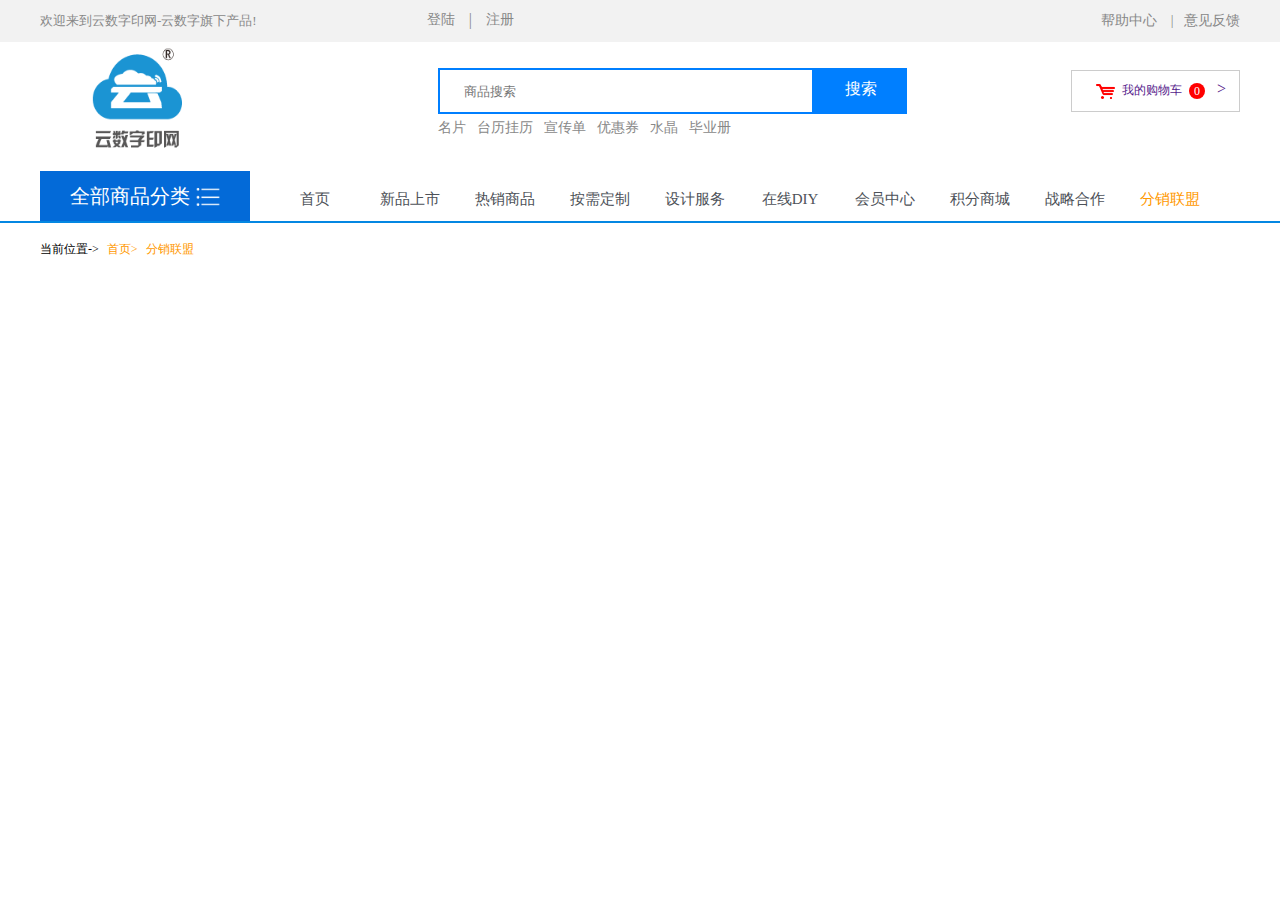
<file: fenxiaojia.html>
<!DOCTYPE html>
<html lang="zh">
<head>
	<meta charset="UTF-8" />
	<meta name="viewport" content="width=device-width, initial-scale=1.0" />
	<meta http-equiv="X-UA-Compatible" content="ie=edge" />
	<title>分销联盟</title>
	    <link rel="stylesheet" type="text/css" href="css/public.css"/>
		<link rel="stylesheet" type="text/css" href="css/rexiao.css"/>
		<script src="js/jquery-1.11.0.min.js"></script>
		<script src="js/danghangpublic.js"></script>
		
</head>
<body>
	<body style="background-color:#FFFFFF;">
		<div id="top"></div>
		<!--header-->
		<div class="tab">
			<div class="tabbox">
				<!--leftbox-->
				<ul class="leftbox">
					    <li class=clearfix>欢迎来到云数字印网-云数字旗下产品!</li>
					    <li class="denglu"><a href="#">登陆</a></li>
					    <li class="fengexian">|</li>
					    <li class="zhuce"><a href="#">注册</a></li>
				</ul>
				<!--rightbox-->
				<ul class="rightbox">
						<li class="help"><a href="">&nbsp;&nbsp;&nbsp;意见反馈</a></li>
						<li class="fenggexian1" style="color:#888888">|</li>
						<li class="view"><a href="">帮助中心</a></li>
				</ul>
			</div>
		</div>
		<!--logo标志-->
		<div class="logobox">
			<div class="logoimg">
				<img src="img/logo.png" alt="" />
			</div>
			<!--搜索-->
			<div class="suosou">
				<i class="ico-urs"></i>
				<input type="text" name="" id="urs" value="" placeholder="&nbsp;&nbsp;&nbsp;&nbsp;&nbsp;&nbsp;商品搜索"/>
				<li class="anniu">
				<label for="urs" id="la1">搜索</label>
				</li>
				<ul class="sousuo-box">
				<li class="sousuo1" style="margin-left:-11px"><a href="#">名片</a></li>
				<li class="sousuo1"><a href="#">台历挂历</a></li>
				<li class="sousuo1"><a href="#">宣传单</a></li>
				<li class="sousuo1"><a href="#">优惠券</a></li>
				<li class="sousuo1"><a href="#">水晶</a></li>
				<li class="sousuo1"><a href="#">毕业册</a></li>
				</ul>
			</div>
			<!--我的购物车-->
			<div class="cartbox">
				<ul><a href="">
					<li class="cart-content"><img src="img/cart.png"/></li>
					<li class="cart-content">我的购物车</li>
					<li class="round">0</li>
					<li class="arrow">></li>
					</a>
				</ul>
		</div>
		</div>
		
		<!--导航栏   还有问题要解决-->
	  <div class="heate">
	   	<div class="ware">全部商品分类
	   	<span class="ware-img"><img src="img/zhedian.png"/></span>
	   	</div>
	   
		<div class="heate-zi">
			<ul class="guide">
				<li class="flets"><a href="index.html">首页</a></li>
				<li class="flets"><a href="xinpin.html">新品上市</a></li>
				<li class="flets"><a href="#">热销商品</a></li>
				<li class="flets"><a href="anxudingzhi.html">按需定制</a></li>
				<li class="flets"><a href="shejifuwu.html">设计服务</a></li>
				<li class="flets"><a href="zaixianDIY.html">在线DIY</a></li>
				<li class="flets"><a href="#">会员中心</a></li>
				<li class="flets"><a href="#">积分商城</a></li>
				<li class="flets"><a href="#">战略合作</a></li>
				<li class="flets"><a href="#" style="color:#f90;">分销联盟</a></li>
			</ul>
		</div>


	
		<!--侧导航-->
		<div class="amongbox">
			 <h2 style="color:#FFFFFF">一</h2>
			<div class="prosul clearfix" id="proinfo">
				
				<li class="shuijing">
					<a class="ti" href="#">水晶  奖杯 奖牌</a>
					<div class="prosmoreab hide">
						<ul class="erji">
							<span><a href="#"><b>奖杯  奖牌 &nbsp;&nbsp;></b></a></span>
							<span><a href="#"><e>|</e>&nbsp;&nbsp;牌匾</a></span>
							<span><a href="#"><e>|</e>&nbsp;&nbsp;证书</a></span>
							<span><a href="#"><e>|</e>&nbsp;&nbsp;金属奖杯</a></span>
							<span><a href="#"><e>|</e>&nbsp;&nbsp;水晶奖杯</a></span>
							<span><a href="#"><e>|</e>&nbsp;&nbsp;金属奖杯</a></span>
						</ul>
					</div>
				</li>
				
				<li class="mingpian">
					<a class="ti" href="#">名片</a>
					<div class="prosmoreab hide">
                     <ul class="erji">
							<span><a href="#"><b>金属名片&nbsp;&nbsp;></b></a></span>
							<span><a href="#"><e>|</e>&nbsp;&nbsp;珠光银色名片</a></span>
							<span><a href="#"><e>|</e>&nbsp;&nbsp;珠光金色名片</a></span>
							<br />
							<p></p>
							<span><a href="#"><b>&nbsp;&nbsp;&nbsp;&nbsp;&nbsp;经典&nbsp;&nbsp; ></b></a></span>
							<span><a href="#"><e>|</e>&nbsp;&nbsp;铜版纸</a></span>
							<br />
							<p></p>
							<span><a href="#"><b>特种名片&nbsp;&nbsp;></b></a></span>
							<span><a href="#"><e>|</e>&nbsp;&nbsp;布纹纸</a></span>
							<span><a href="#"><e>|</e>&nbsp;&nbsp;冰白纸</a></span>
							<span><a href="#"><e>|</e>&nbsp;&nbsp;磨砂名片</a></span>
							<span><a href="#"><e>|</e>&nbsp;&nbsp;荷兰白卡</a></span>
							<span><a href="#"><e>|</e>&nbsp;&nbsp;丽晶白卡</a></span>
							<span><a href="#"><e>|</e>&nbsp;&nbsp;意大利白卡</a></span>
						</ul>
					</div>
				</li>
				
				<li class="huace">
					<a class="ti" href="#">宣传单 折页 画册</a>
					<div class="prosmoreab hide">
                     <ul class="erji">
							<span><a href="#"><b>宣传单页&nbsp;&nbsp;></b></a></span>
							<span><a href="#"><e>|</e>&nbsp;&nbsp;海报</a></span>
							<span><a href="#"><e>|</e>&nbsp;&nbsp;宣传单</a></span>
							<br/>
							<p></p>
							<span><a href="#"><b>宣传折页&nbsp;&nbsp;></b></a></span>
							<span><a href="#"><e>|</e>&nbsp;&nbsp;二折页</a></span>
							<span><a href="#"><e>|</e>&nbsp;&nbsp;三折页</a></span>
							<span><a href="#"><e>|</e>&nbsp;&nbsp;四折页</a></span>
							<span><a href="#"><e>|</e>&nbsp;&nbsp;创意六折页</a></span>
							<br/>
							<p></p>
							<span><a href="#"><b>宣传画册&nbsp;&nbsp;></b></a></span>
							<span><a href="#"><e>|</e>&nbsp;&nbsp;标书</a></span>
							<span><a href="#"><e>|</e>&nbsp;&nbsp;合同</a></span>
							<span><a href="#"><e>|</e>&nbsp;&nbsp;骑马钉画册</a></span>
							<span><a href="#"><e>|</e>&nbsp;&nbsp;胶装画册</a></span>
							<span><a href="#"><e>|</e>&nbsp;&nbsp;精装画册</a></span>
							<span><a href="#"><e>|</e>&nbsp;&nbsp;挂历</a></span>
							<span><a href="#"><e>|</e>&nbsp;&nbsp;菜谱</a></span>
							<span><a href="#"><e>|</e>&nbsp;&nbsp;台历</a></span>
							
						</ul>
					</div>
				</li>
				
				<li class="zhaojia">
					<a class="ti" href="#">展架 易拉宝</a>
					<div class="prosmoreab hide">
                         <ul class="erji">
							<span><a href="#"><b>高档&nbsp;&nbsp;></b></a></span>
							<span><a href="#"><e>|</e>&nbsp;&nbsp;桁架制作安装</a></span>
							<span><a href="#"><e>|</e>&nbsp;&nbsp;宣传单</a></span>
							<br/>
							<p></p>
							<span><a href="#"><b>中档&nbsp;&nbsp;></b></a></span>
							<span><a href="#"><e>|</e>&nbsp;&nbsp;铝合金易拉宝</a></span>
							<span><a href="#"><e>|</e>&nbsp;&nbsp;拉网展架</a></span>
							<span><a href="#"><e>|</e>&nbsp;&nbsp;丽屏展架</a></span>
							<span><a href="#"><e>|</e>&nbsp;&nbsp;L型展架</a></span>
							<span><a href="#"><e>|</e>&nbsp;&nbsp;美式展架</a></span>
							<br/>
							<p></p>
							<span><a href="#"><b>经典&nbsp;&nbsp;></b></a></span>
							<span><a href="#"><e>|</e>&nbsp;&nbsp;门型展架</a></span>
							<span><a href="#"><e>|</e>&nbsp;&nbsp;指示牌</a></span>
							<span><a href="#"><e>|</e>&nbsp;&nbsp;德式展架</a></span>
							<span><a href="#"><e>|</e>&nbsp;&nbsp;易拉宝</a></span>
							
						</ul>
					</div>
				</li>
				
				<li class="mingpian">
					<a class="ti" href="#">不干胶贴 标签贴</a>
					<div class="prosmoreab hide">
                        <ul class="erji">
							<span><a href="#"><b>纸质不干胶&nbsp;&nbsp;></b></a></span>
							<span><a href="#"><e>|</e>&nbsp;&nbsp;特种纸不干胶</a></span>
							<span><a href="#"><e>|</e>&nbsp;&nbsp;牛皮纸不干胶</a></span>
							<span><a href="#"><e>|</e>&nbsp;&nbsp;胶版纸不干胶</a></span>
							<span><a href="#"><e>|</e>&nbsp;&nbsp;铜版纸不干胶</a></span>
							<br/>
							<p></p>
							<span><a href="#"><b>塑料不干胶&nbsp;&nbsp;></b></a></span>
							<span><a href="#"><e>|</e>&nbsp;&nbsp;PP不干胶</a></span>
							<span><a href="#"><e>|</e>&nbsp;&nbsp;PET不干胶</a></span>
							<span><a href="#"><e>|</e>&nbsp;&nbsp;PVC不干胶</a></span>
						</ul>
					</div>
				</li>
				
				<li class="mingpian">
					<a class="ti" href="#">喷绘 展板 横幅</a>
					<div class="prosmoreab hide">
                       <ul class="erji">
							<span><a href="#"><b>&nbsp;&nbsp;&nbsp;&nbsp;&nbsp;&nbsp;展板&nbsp;&nbsp;></b></a></span>
							<span><a href="#"><e>|</e>&nbsp;&nbsp;KT板展板</a></span>
							<span><a href="#"><e>|</e>&nbsp;&nbsp;雪弗板展板</a></span>
							<br/>
							<p></p>
							<span><a href="#"><b>室内喷绘&nbsp;&nbsp;></b></a></span>
							<span><a href="#"><e>|</e>&nbsp;&nbsp;桌贴</a></span>
							<span><a href="#"><e>|</e>&nbsp;&nbsp;门贴</a></span>
							<span><a href="#"><e>|</e>&nbsp;&nbsp;PP纸海报</a></span>
							<span><a href="#"><e>|</e>&nbsp;&nbsp;高光相纸海报</a></span>
							<span><a href="#"><e>|</e>&nbsp;&nbsp;玻璃贴防撞条</a></span>
							<span><a href="#"><e>|</e>&nbsp;&nbsp;PVC地贴</a></span>
							<span><a href="#"><e>|</e>&nbsp;&nbsp;户内灯片</a></span>
							<br/>
							<p></p>
							<span style="padding-left:110px;"><a href="#"><e>|</e>&nbsp;&nbsp;防水丝绢布</a></span>
							<span><a href="#"><e>|</e>&nbsp;&nbsp;防水油画布</a></span>
							<br/>
							<p></p>
							<span><a href="#"><b>室外喷绘&nbsp;&nbsp;></b></a></span>
							<span><a href="#"><e>|</e>&nbsp;&nbsp;3M车贴</a></span>
							<span><a href="#"><e>|</e>&nbsp;&nbsp;车身单孔透车贴</a></span>
							<span><a href="#"><e>|</e>&nbsp;&nbsp;大型灯箱布喷绘</a></span>
							<span><a href="#"><e>|</e>&nbsp;&nbsp;户外灯片</a></span>
							<span><a href="#"><e>|</e>&nbsp;&nbsp;户外相纸</a></span>
							<span><a href="#"><e>|</e>&nbsp;&nbsp;全透玻璃贴</a></span>
							<br/>
							<p></p>
							<span style="padding-left:110px;"><a href="#"><e>|</e>&nbsp;&nbsp;磨砂玻璃贴</a></span>
							<span><a href="#"><e>|</e>&nbsp;&nbsp;户外丝绢布</a></span>
							<span><a href="#"><e>|</e>&nbsp;&nbsp;化纤油画布</a></span>
							<span><a href="#"><e>|</e>&nbsp;&nbsp;棉质油画布</a></span>
							<br/>
							<p></p>
							<span><a href="#"><b>旗帜横幅&nbsp;&nbsp;></b></a></span>
							<span><a href="#"><e>|</e>&nbsp;&nbsp;桌旗</a></span>
							<span><a href="#"><e>|</e>&nbsp;&nbsp;条幅</a></span>
							<span><a href="#"><e>|</e>&nbsp;&nbsp;横幅</a></span>
							
							
						</ul>
					</div>
				</li>
				
				<li class="mingpian">
					<a class="ti" href="#">卡券 信封 档案袋</a>
					<div class="prosmoreab hide">
                        <ul class="erji">
							<span><a href="#"><b>PVC卡&nbsp;&nbsp;></b></a></span>
							<span><a href="#"><e>|</e>&nbsp;&nbsp;胸卡</a></span>
							<span><a href="#"><e>|</e>&nbsp;&nbsp;会员卡</a></span>
							<span><a href="#"><e>|</e>&nbsp;&nbsp;购物卡</a></span>
							<span><a href="#"><e>|</e>&nbsp;&nbsp;礼品卡</a></span>
							<br/>
							<p></p>
							<span><a href="#"><b>&nbsp;&nbsp;&nbsp;封套&nbsp;&nbsp;></b></a></span>
							<span><a href="#"><e>|</e>&nbsp;&nbsp;铜版纸封套</a></span>
							<br/>
							<p></p>
							<span><a href="#"><b>&nbsp;&nbsp;&nbsp;信封&nbsp;&nbsp;></b></a></span>
							<span><a href="#"><e>|</e>&nbsp;&nbsp;胶版纸信封</a></span>
							<span><a href="#"><e>|</e>&nbsp;&nbsp;牛皮纸信封</a></span>
							<br/>
							<p></p>
							<span><a href="#"><b>档案袋&nbsp;&nbsp;></b></a></span>
							<span><a href="#"><e>|</e>&nbsp;&nbsp;胶版纸档案袋</a></span>
							<span><a href="#"><e>|</e>&nbsp;&nbsp;牛皮纸档案袋</a></span>
							<br/>
							<p></p>
							<span><a href="#"><b>&nbsp;&nbsp;&nbsp;纸卡&nbsp;&nbsp;></b></a></span>
							<span><a href="#"><e>|</e>&nbsp;&nbsp;明信片</a></span>
							<span><a href="#"><e>|</e>&nbsp;&nbsp;贺卡</a></span>
							<span><a href="#"><e>|</e>&nbsp;&nbsp;挪车卡</a></span>
							<span><a href="#"><e>|</e>&nbsp;&nbsp;优惠券</a></span>
							<span><a href="#"><e>|</e>&nbsp;&nbsp;价格牌</a></span>
							<span><a href="#"><e>|</e>&nbsp;&nbsp;代金券</a></span>
							<span><a href="#"><e>|</e>&nbsp;&nbsp;刮刮卡</a></span>
							<span><a href="#"><e>|</e>&nbsp;&nbsp;邀请卡</a></span>
							<span><a href="#"><e>|</e>&nbsp;&nbsp;门票</a></span>
	
						</ul>
					</div>
				</li>
				
				<li class="mingpian">
					<a class="ti" href="#">手提袋 纸杯 包装盒</a>
					<div class="prosmoreab hide">
                      <ul class="erji">
							<span><a href="#"><b>塑料袋&nbsp;&nbsp;></b></a></span>
							<span><a href="#"><e>|</e>&nbsp;&nbsp;塑料袋</a></span>
							<br/>
							<p></p>
							<span><a href="#"><b>&nbsp;&nbsp;&nbsp;布袋&nbsp;&nbsp;></b></a></span>
							<span><a href="#"><e>|</e>&nbsp;&nbsp;棉麻布袋</a></span>
							<span><a href="#"><e>|</e>&nbsp;&nbsp;无纺布袋</a></span>
							
							<br/>
							<p></p>
							<span><a href="#"><b>环保纸袋&nbsp;&nbsp;></b></a></span>
							<span><a href="#"><e>|</e>&nbsp;&nbsp;白卡纸纸袋</a></span>
							<span><a href="#"><e>|</e>&nbsp;&nbsp;牛皮纸纸袋</a></span>
							<span><a href="#"><e>|</e>&nbsp;&nbsp;胶版纸纸袋</a></span>
							
							<br/>
							<p></p>
							<span><a href="#"><b>环保纸杯&nbsp;&nbsp;></b></a></span>
							<span><a href="#"><e>|</e>&nbsp;&nbsp;点餐纸</a></span>
							<span><a href="#"><e>|</e>&nbsp;&nbsp;食品包装纸</a></span>
							<span><a href="#"><e>|</e>&nbsp;&nbsp;环保纸杯</a></span>
							
							<br/>
							<p></p>
							<span><a href="#"><b>&nbsp;&nbsp;&nbsp;包装盒&nbsp;&nbsp;></b></a></span>
							<span><a href="#"><e>|</e>&nbsp;&nbsp;筷子 牙签套</a></span>
							<span><a href="#"><e>|</e>&nbsp;&nbsp;礼品盒</a></span>
							<span><a href="#"><e>|</e>&nbsp;&nbsp;产品包装盒</a></span>
							<span><a href="#"><e>|</e>&nbsp;&nbsp;纸巾盒</a></span>
							<span><a href="#"><e>|</e>&nbsp;&nbsp;飞机盒</a></span>
							
	
						</ul>
					</div>
				</li>
				
				<li class="mingpian">
					<a class="ti" href="#">标牌 广告字</a>
					<div class="prosmoreab hide">
                        <ul class="erji">
							<span><a href="#"><b>&nbsp;&nbsp;标牌&nbsp;&nbsp;></b></a></span>
							<span><a href="#"><e>|</e>&nbsp;&nbsp;门牌</a></span>
							<span><a href="#"><e>|</e>&nbsp;&nbsp;标识牌</a></span>
							<span><a href="#"><e>|</e>&nbsp;&nbsp;亚克力标牌</a></span>
							<br/>
							<p></p>
							<span><a href="#"><b>广告字&nbsp;&nbsp;></b></a></span>
							<span><a href="#"><e>|</e>&nbsp;&nbsp;水晶字</a></span>
							<span><a href="#"><e>|</e>&nbsp;&nbsp;木塑字</a></span>
							
							<br/>
							<p></p>
							<span><a href="#"><b>&nbsp;&nbsp;灯箱&nbsp;&nbsp;></b></a></span>
							<span><a href="#"><e>|</e>&nbsp;&nbsp;吸塑灯箱</a></span>
							<span><a href="#"><e>|</e>&nbsp;&nbsp;超薄灯箱</a></span>
							<br/>
							<p></p>
							<span><a href="#"><b>T型台卡&nbsp;&nbsp;></b></a></span>
							<span><a href="#"><e>|</e>&nbsp;&nbsp;T型亚克力台卡</a></span>
							<span><a href="#"><e>|</e>&nbsp;&nbsp;L型-亚克力台卡</a></span>
							<span><a href="#"><e>|</e>&nbsp;&nbsp;L型-PVC台卡</a></span>
							
							
						</ul>
					</div>
				</li>
				
				<li class="mingpian">
					<a class="ti" href="#">户外广告</a>
					<div class="prosmoreab hide">
                       <span><a href="#"><b>广告旗&nbsp;&nbsp;></b></a></span>
                       <br/>
					   <p></p>
                       <span><a href="#"><b>广告帐篷&nbsp;&nbsp;></b></a></span>
                       <br/>
					   <p></p>
                       <span><a href="#"><b>遮阳伞&nbsp;&nbsp;></b></a></span>
                       <br/>
					   <p></p>
                       <span><a href="#"><b>广告伞&nbsp;&nbsp;></b></a></span>
                       <br/>
					   <p></p>
                       <span><a href="#"><b>广告扇&nbsp;&nbsp;></b></a></span>

					</div>
				</li>
				
				
				<li class="mingpian">
					<a class="ti" href="#">办公用品  礼品</a>
					<div class="prosmoreab hide">
                         <ul class="erji">
							<span><a href="#"><b>&nbsp;&nbsp;&nbsp;&nbsp;礼品&nbsp;&nbsp;></b></a></span>
							<span><a href="#"><e>|</e>&nbsp;&nbsp;对联</a></span>
							<span><a href="#"><e>|</e>&nbsp;&nbsp;水晶杯</a></span>
							<span><a href="#"><e>|</e>&nbsp;&nbsp;钥匙扣</a></span>
							<span><a href="#"><e>|</e>&nbsp;&nbsp;公文包</a></span>
							<span><a href="#"><e>|</e>&nbsp;&nbsp;保温杯</a></span>
							<span><a href="#"><e>|</e>&nbsp;&nbsp;充电宝</a></span>
							<span><a href="#"><e>|</e>&nbsp;&nbsp;移动硬盘</a></span>
							<span><a href="#"><e>|</e>&nbsp;&nbsp;U盘</a></span>
							<span><a href="#"><e>|</e>&nbsp;&nbsp;毛巾</a></span>
							<br/>
							<p></p>
							<span style="padding-left:109px;"><a href="#"><e>|</e>&nbsp;&nbsp;座套</a></span>
							<span><a href="#"><e>|</e>&nbsp;&nbsp;围裙</a></span>
							<span><a href="#"><e>|</e>&nbsp;&nbsp;水晶工艺品</a></span>
							<span><a href="#"><e>|</e>&nbsp;&nbsp;帽子</a></span>
							<span><a href="#"><e>|</e>&nbsp;&nbsp;红包</a></span>
							<br/>
							<p></p>
							<span><a href="#"><b>定制雨伞&nbsp;&nbsp;></b></a></span>
							<span><a href="#"><e>|</e>&nbsp;&nbsp;长把伞</a></span>
							<span><a href="#"><e>|</e>&nbsp;&nbsp;折伞</a></span>
							
							<br/>
							<p></p>
							<span><a href="#"><b>文化衫印&nbsp;&nbsp;></b></a></span>
							<span><a href="#"><e>|</e>&nbsp;&nbsp;文化衫</a></span>
							<span><a href="#"><e>|</e>&nbsp;&nbsp;工服</a></span>
							<br/>
							<p></p>
							<span><a href="#"><b>定制本证&nbsp;&nbsp;></b></a></span>
							<span><a href="#"><e>|</e>&nbsp;&nbsp;票据联单</a></span>
							<span><a href="#"><e>|</e>&nbsp;&nbsp;PU记事本</a></span>
							<span><a href="#"><e>|</e>&nbsp;&nbsp;活页记事本</a></span>
							<span><a href="#"><e>|</e>&nbsp;&nbsp;聘书</a></span>
							<span><a href="#"><e>|</e>&nbsp;&nbsp;绒布证书</a></span>
							<span><a href="#"><e>|</e>&nbsp;&nbsp;浮雕证书</a></span>
							<br/>
							<p></p>
							<span><a href="#"><b>胸牌徽章&nbsp;&nbsp;></b></a></span>
							<span><a href="#"><e>|</e>&nbsp;&nbsp;铝合金胸章</a></span>
							<span><a href="#"><e>|</e>&nbsp;&nbsp;马口铁徽章</a></span>
							<span><a href="#"><e>|</e>&nbsp;&nbsp;滴胶徽章</a></span>
							<span><a href="#"><e>|</e>&nbsp;&nbsp;聘书</a></span>
							<span><a href="#"><e>|</e>&nbsp;&nbsp;绒布证书</a></span>
							<span><a href="#"><e>|</e>&nbsp;&nbsp;浮雕证书</a></span>
							<br/>
							<p></p>
							<span><a href="#"><b>办公周边&nbsp;&nbsp;></b></a></span>
							<span><a href="#"><e>|</e>&nbsp;&nbsp;名片夹</a></span>
							<span><a href="#"><e>|</e>&nbsp;&nbsp;铝制笔筒</a></span>
							<span><a href="#"><e>|</e>&nbsp;&nbsp;T型桌卡</a></span>
							<span><a href="#"><e>|</e>&nbsp;&nbsp;V型桌卡</a></span>
							<span><a href="#"><e>|</e>&nbsp;&nbsp;马可杯</a></span>
							<span><a href="#"><e>|</e>&nbsp;&nbsp;工位牌</a></span>
							<span><a href="#"><e>|</e>&nbsp;&nbsp;科室门牌</a></span>
							<span><a href="#"><e>|</e>&nbsp;&nbsp;鼠标垫</a></span>
						</ul>
					</div>
				</li>
				
				
				<li class="mingpian">
					<a class="ti" href="#">设计服务</a>
					<div class="prosmoreab hide">
                          <ul class="erji">
							<span><a href="#"><b>&nbsp;&nbsp;VI及LOG&nbsp;&nbsp;></b></a></span>
							<span><a href="#"><e>|</e>&nbsp;&nbsp;VI设计</a></span>
							<span><a href="#"><e>|</e>&nbsp;&nbsp;LOGO设计</a></span>
							<br/>
							<p></p>
							<span><a href="#"><b>品牌宣传&nbsp;&nbsp;></b></a></span>
							<span><a href="#"><e>|</e>&nbsp;&nbsp;手机端设计</a></span>
							<span><a href="#"><e>|</e>&nbsp;&nbsp;网站设计</a></span>
							<span><a href="#"><e>|</e>&nbsp;&nbsp;banner设计</a></span>
							<br/>
							<p></p>
							<span><a href="#"><b>&nbsp;&nbsp;&nbsp;&nbsp;&nbsp;&nbsp;名片&nbsp;&nbsp;></b></a></span>
							<span><a href="#"><e>|</e>&nbsp;&nbsp;名片设计</a></span>
							<br/>
							<p></p>
							<span><a href="#"><b>宣传用品&nbsp;&nbsp;></b></a></span>
							<span><a href="#"><e>|</e>&nbsp;&nbsp;画册设计</a></span>
							<span><a href="#"><e>|</e>&nbsp;&nbsp;宣传单设计</a></span>
							<span><a href="#"><e>|</e>&nbsp;&nbsp;折页设计</a></span>
							<span><a href="#"><e>|</e>&nbsp;&nbsp;展架/易拉宝设计</a></span>
							<span><a href="#"><e>|</e>&nbsp;&nbsp;喷绘海报设计</a></span>
							<span><a href="#"><e>|</e>&nbsp;&nbsp;不干胶设计</a></span>
							<br/>
							<p></p>
							<span style="padding-left:109px"><a href="#"><e>|</e>&nbsp;&nbsp;手提袋设计</a></span>
							<span><a href="#"><e>|</e>&nbsp;&nbsp;横幅设计</a></span>
							<span><a href="#"><e>|</e>&nbsp;&nbsp;卡券设计</a></span>
							<span><a href="#"><e>|</e>&nbsp;&nbsp;KT板设计</a></span>
							<span><a href="#"><e>|</e>&nbsp;&nbsp;包装设计</a></span>
							<span><a href="#"><e>|</e>&nbsp;&nbsp;广告扇设计</a></span>
							<span><a href="#"><e>|</e>&nbsp;&nbsp;台卡设计</a></span>
							<br/>
							<p></p>
							<span><a href="#"><b>办公用品&nbsp;&nbsp;></b></a></span>
							<span><a href="#"><e>|</e>&nbsp;&nbsp;工牌设计</a></span>
							<span><a href="#"><e>|</e>&nbsp;&nbsp;挂绳设计</a></span>
							<span><a href="#"><e>|</e>&nbsp;&nbsp;封套设计</a></span>
							<span><a href="#"><e>|</e>&nbsp;&nbsp;信纸设计</a></span>
							<span><a href="#"><e>|</e>&nbsp;&nbsp;信封设计</a></span>
							<span><a href="#"><e>|</e>&nbsp;&nbsp;档案袋设计</a></span>
							<br/>
							<p></p>
							<span><a href="#"><b>办公装饰&nbsp;&nbsp;></b></a></span>
							<span><a href="#"><e>|</e>&nbsp;&nbsp;防撞条设计</a></span>
							<span><a href="#"><e>|</e>&nbsp;&nbsp;玻璃贴设计</a></span>
							<span><a href="#"><e>|</e>&nbsp;&nbsp;地贴设计</a></span>
							<span><a href="#"><e>|</e>&nbsp;&nbsp;文化墙设计</a></span>
			                 <br/>
							<p></p>
							<span><a href="#"><b>节日礼品&nbsp;&nbsp;></b></a></span>
							<span><a href="#"><e>|</e>&nbsp;&nbsp;红包设计</a></span>
							<span><a href="#"><e>|</e>&nbsp;&nbsp;台历设计</a></span>
							<span><a href="#"><e>|</e>&nbsp;&nbsp;礼品设计</a></span>
						</ul>
					</div>
				</li>
				
			</div>
		</div>
		
			</div>	
		<div class="xian"></div>
		
		<div class="hesta">
			<li class="current">当前位置-></li>
			<li class="shouye"><a href="#">首页> </a></li>
			<li class="xin"><a href="#">分销联盟</a></li>
		</div>
		
		
		
		
		
		
		
		
		
</body>
</html>
</file>
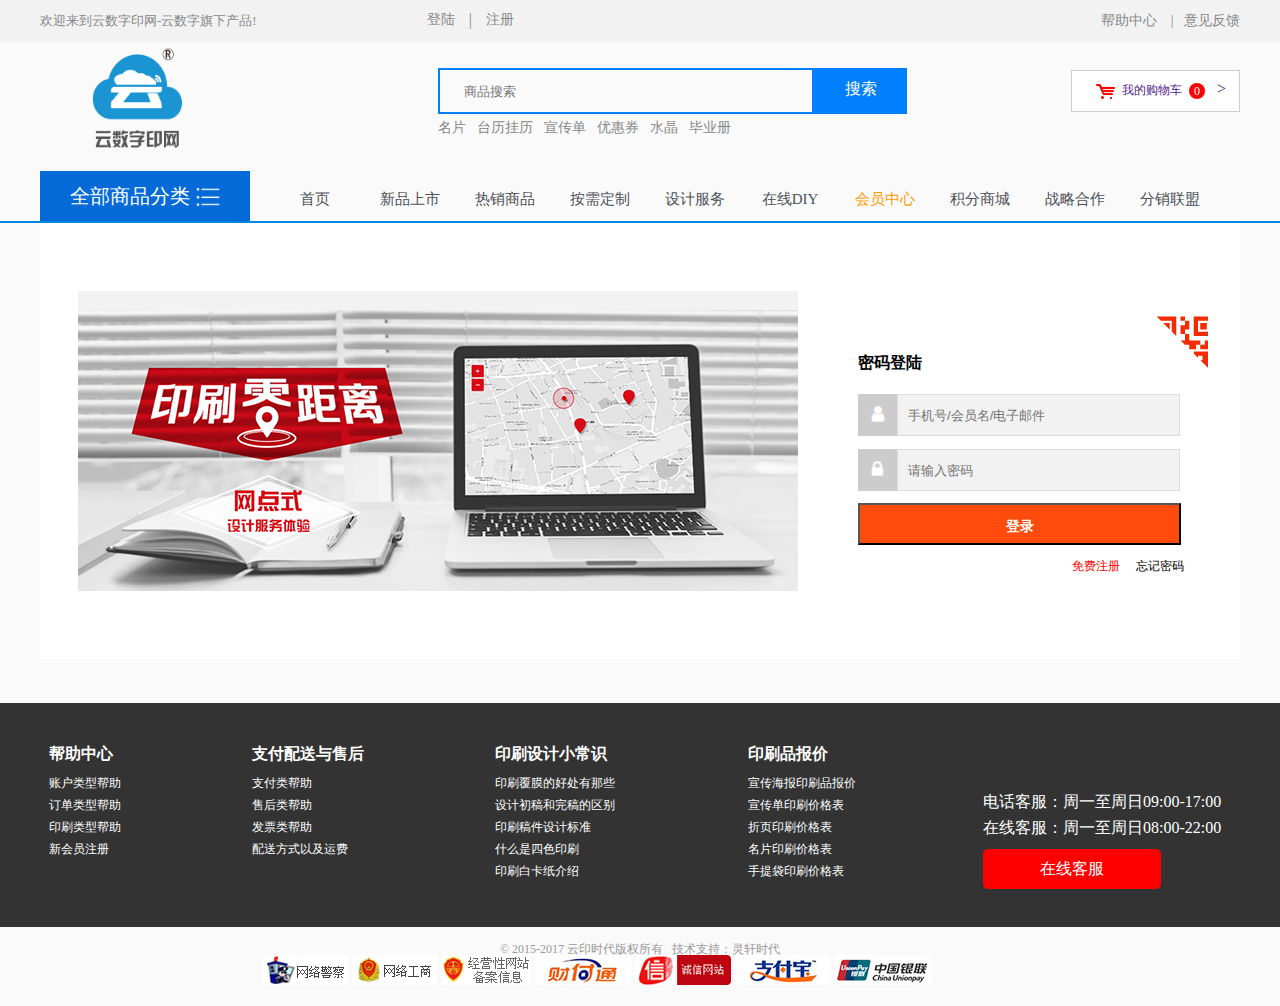
<file: huiyuan.html>
<!DOCTYPE html>
<html lang="zh">
<head>
	<meta charset="UTF-8" />
	<meta name="viewport" content="width=device-width, initial-scale=1.0" />
	<meta http-equiv="X-UA-Compatible" content="ie=edge" />
	<title>会员中心</title>
	    <link rel="stylesheet" type="text/css" href="css/public.css"/>
		<link rel="stylesheet" type="text/css" href="css/huiyuan.css"/>
		<script src="js/jquery-1.11.0.min.js"></script>
		<script src="js/danghangpublic.js"></script>
</head>
<body style="background:#fafafa">
	<body style="background-color:#FFFFFF;">
		<div id="top"></div>
		<!--header-->
		<div class="tab">
			<div class="tabbox">
				<!--leftbox-->
				<ul class="leftbox">
					    <li class=clearfix>欢迎来到云数字印网-云数字旗下产品!</li>
					    <li class="denglu"><a href="#">登陆</a></li>
					    <li class="fengexian">|</li>
					    <li class="zhuce"><a href="#">注册</a></li>
				</ul>
				<!--rightbox-->
				<ul class="rightbox">
						<li class="help"><a href="">&nbsp;&nbsp;&nbsp;意见反馈</a></li>
						<li class="fenggexian1" style="color:#888888">|</li>
						<li class="view"><a href="">帮助中心</a></li>
				</ul>
			</div>
		</div>
		<!--logo标志-->
		<div class="logobox">
			<div class="logoimg">
				<img src="img/logo.png" alt="" />
			</div>
			<!--搜索-->
			<div class="suosou">
				<i class="ico-urs"></i>
				<input type="text" name="" id="urs" value="" placeholder="&nbsp;&nbsp;&nbsp;&nbsp;&nbsp;&nbsp;商品搜索"/>
				<li class="anniu">
				<label for="urs" id="la1">搜索</label>
				</li>
				<ul class="sousuo-box">
				<li class="sousuo1" style="margin-left:-11px"><a href="#">名片</a></li>
				<li class="sousuo1"><a href="#">台历挂历</a></li>
				<li class="sousuo1"><a href="#">宣传单</a></li>
				<li class="sousuo1"><a href="#">优惠券</a></li>
				<li class="sousuo1"><a href="#">水晶</a></li>
				<li class="sousuo1"><a href="#">毕业册</a></li>
				</ul>
			</div>
			<!--我的购物车-->
			<div class="cartbox">
				<ul><a href="">
					<li class="cart-content"><img src="img/cart.png"/></li>
					<li class="cart-content">我的购物车</li>
					<li class="round">0</li>
					<li class="arrow">></li>
					</a>
				</ul>
		</div>
		</div>
		
		<!--导航栏   还有问题要解决-->
	  <div class="heate">
	   	<div class="ware">全部商品分类
	   	<span class="ware-img"><img src="img/zhedian.png"/></span>
	   	</div>
	   
		<div class="heate-zi">
			<ul class="guide">
				<li class="flets"><a href="index.html">首页</a></li>
				<li class="flets"><a href="xinpin.html">新品上市</a></li>
				<li class="flets"><a href="rexiao.html">热销商品</a></li>
				<li class="flets"><a href="anxudingzhi.html">按需定制</a></li>
				<li class="flets"><a href="shejifuwu.html">设计服务</a></li>
				<li class="flets"><a href="zaixianDIY.html">在线DIY</a></li>
				<li class="flets"><a href="#" style="color:#f90;">会员中心</a></li>
				<li class="flets"><a href="jifensc.html">积分商城</a></li>
				<li class="flets"><a href="#">战略合作</a></li>
				<li class="flets"><a href="fenxiaojia.html">分销联盟</a></li>
			</ul>
		</div>


	
		<!--侧导航-->
		<div class="amongbox">
			 <h2 style="color:#FFFFFF">一</h2>
			<div class="prosul clearfix" id="proinfo">
				
				<li class="shuijing">
					<a class="ti" href="#">水晶  奖杯 奖牌</a>
					<div class="prosmoreab hide">
						<ul class="erji">
							<span><a href="#"><b>奖杯  奖牌 &nbsp;&nbsp;></b></a></span>
							<span><a href="#"><e>|</e>&nbsp;&nbsp;牌匾</a></span>
							<span><a href="#"><e>|</e>&nbsp;&nbsp;证书</a></span>
							<span><a href="#"><e>|</e>&nbsp;&nbsp;金属奖杯</a></span>
							<span><a href="#"><e>|</e>&nbsp;&nbsp;水晶奖杯</a></span>
							<span><a href="#"><e>|</e>&nbsp;&nbsp;金属奖杯</a></span>
						</ul>
					</div>
				</li>
				
				<li class="mingpian">
					<a class="ti" href="#">名片</a>
					<div class="prosmoreab hide">
                     <ul class="erji">
							<span><a href="#"><b>金属名片&nbsp;&nbsp;></b></a></span>
							<span><a href="#"><e>|</e>&nbsp;&nbsp;珠光银色名片</a></span>
							<span><a href="#"><e>|</e>&nbsp;&nbsp;珠光金色名片</a></span>
							<br />
							<p></p>
							<span><a href="#"><b>&nbsp;&nbsp;&nbsp;&nbsp;&nbsp;经典&nbsp;&nbsp; ></b></a></span>
							<span><a href="#"><e>|</e>&nbsp;&nbsp;铜版纸</a></span>
							<br />
							<p></p>
							<span><a href="#"><b>特种名片&nbsp;&nbsp;></b></a></span>
							<span><a href="#"><e>|</e>&nbsp;&nbsp;布纹纸</a></span>
							<span><a href="#"><e>|</e>&nbsp;&nbsp;冰白纸</a></span>
							<span><a href="#"><e>|</e>&nbsp;&nbsp;磨砂名片</a></span>
							<span><a href="#"><e>|</e>&nbsp;&nbsp;荷兰白卡</a></span>
							<span><a href="#"><e>|</e>&nbsp;&nbsp;丽晶白卡</a></span>
							<span><a href="#"><e>|</e>&nbsp;&nbsp;意大利白卡</a></span>
						</ul>
					</div>
				</li>
				
				<li class="huace">
					<a class="ti" href="#">宣传单 折页 画册</a>
					<div class="prosmoreab hide">
                     <ul class="erji">
							<span><a href="#"><b>宣传单页&nbsp;&nbsp;></b></a></span>
							<span><a href="#"><e>|</e>&nbsp;&nbsp;海报</a></span>
							<span><a href="#"><e>|</e>&nbsp;&nbsp;宣传单</a></span>
							<br/>
							<p></p>
							<span><a href="#"><b>宣传折页&nbsp;&nbsp;></b></a></span>
							<span><a href="#"><e>|</e>&nbsp;&nbsp;二折页</a></span>
							<span><a href="#"><e>|</e>&nbsp;&nbsp;三折页</a></span>
							<span><a href="#"><e>|</e>&nbsp;&nbsp;四折页</a></span>
							<span><a href="#"><e>|</e>&nbsp;&nbsp;创意六折页</a></span>
							<br/>
							<p></p>
							<span><a href="#"><b>宣传画册&nbsp;&nbsp;></b></a></span>
							<span><a href="#"><e>|</e>&nbsp;&nbsp;标书</a></span>
							<span><a href="#"><e>|</e>&nbsp;&nbsp;合同</a></span>
							<span><a href="#"><e>|</e>&nbsp;&nbsp;骑马钉画册</a></span>
							<span><a href="#"><e>|</e>&nbsp;&nbsp;胶装画册</a></span>
							<span><a href="#"><e>|</e>&nbsp;&nbsp;精装画册</a></span>
							<span><a href="#"><e>|</e>&nbsp;&nbsp;挂历</a></span>
							<span><a href="#"><e>|</e>&nbsp;&nbsp;菜谱</a></span>
							<span><a href="#"><e>|</e>&nbsp;&nbsp;台历</a></span>
							
						</ul>
					</div>
				</li>
				
				<li class="zhaojia">
					<a class="ti" href="#">展架 易拉宝</a>
					<div class="prosmoreab hide">
                         <ul class="erji">
							<span><a href="#"><b>高档&nbsp;&nbsp;></b></a></span>
							<span><a href="#"><e>|</e>&nbsp;&nbsp;桁架制作安装</a></span>
							<span><a href="#"><e>|</e>&nbsp;&nbsp;宣传单</a></span>
							<br/>
							<p></p>
							<span><a href="#"><b>中档&nbsp;&nbsp;></b></a></span>
							<span><a href="#"><e>|</e>&nbsp;&nbsp;铝合金易拉宝</a></span>
							<span><a href="#"><e>|</e>&nbsp;&nbsp;拉网展架</a></span>
							<span><a href="#"><e>|</e>&nbsp;&nbsp;丽屏展架</a></span>
							<span><a href="#"><e>|</e>&nbsp;&nbsp;L型展架</a></span>
							<span><a href="#"><e>|</e>&nbsp;&nbsp;美式展架</a></span>
							<br/>
							<p></p>
							<span><a href="#"><b>经典&nbsp;&nbsp;></b></a></span>
							<span><a href="#"><e>|</e>&nbsp;&nbsp;门型展架</a></span>
							<span><a href="#"><e>|</e>&nbsp;&nbsp;指示牌</a></span>
							<span><a href="#"><e>|</e>&nbsp;&nbsp;德式展架</a></span>
							<span><a href="#"><e>|</e>&nbsp;&nbsp;易拉宝</a></span>
							
						</ul>
					</div>
				</li>
				
				<li class="mingpian">
					<a class="ti" href="#">不干胶贴 标签贴</a>
					<div class="prosmoreab hide">
                        <ul class="erji">
							<span><a href="#"><b>纸质不干胶&nbsp;&nbsp;></b></a></span>
							<span><a href="#"><e>|</e>&nbsp;&nbsp;特种纸不干胶</a></span>
							<span><a href="#"><e>|</e>&nbsp;&nbsp;牛皮纸不干胶</a></span>
							<span><a href="#"><e>|</e>&nbsp;&nbsp;胶版纸不干胶</a></span>
							<span><a href="#"><e>|</e>&nbsp;&nbsp;铜版纸不干胶</a></span>
							<br/>
							<p></p>
							<span><a href="#"><b>塑料不干胶&nbsp;&nbsp;></b></a></span>
							<span><a href="#"><e>|</e>&nbsp;&nbsp;PP不干胶</a></span>
							<span><a href="#"><e>|</e>&nbsp;&nbsp;PET不干胶</a></span>
							<span><a href="#"><e>|</e>&nbsp;&nbsp;PVC不干胶</a></span>
						</ul>
					</div>
				</li>
				
				<li class="mingpian">
					<a class="ti" href="#">喷绘 展板 横幅</a>
					<div class="prosmoreab hide">
                       <ul class="erji">
							<span><a href="#"><b>&nbsp;&nbsp;&nbsp;&nbsp;&nbsp;&nbsp;展板&nbsp;&nbsp;></b></a></span>
							<span><a href="#"><e>|</e>&nbsp;&nbsp;KT板展板</a></span>
							<span><a href="#"><e>|</e>&nbsp;&nbsp;雪弗板展板</a></span>
							<br/>
							<p></p>
							<span><a href="#"><b>室内喷绘&nbsp;&nbsp;></b></a></span>
							<span><a href="#"><e>|</e>&nbsp;&nbsp;桌贴</a></span>
							<span><a href="#"><e>|</e>&nbsp;&nbsp;门贴</a></span>
							<span><a href="#"><e>|</e>&nbsp;&nbsp;PP纸海报</a></span>
							<span><a href="#"><e>|</e>&nbsp;&nbsp;高光相纸海报</a></span>
							<span><a href="#"><e>|</e>&nbsp;&nbsp;玻璃贴防撞条</a></span>
							<span><a href="#"><e>|</e>&nbsp;&nbsp;PVC地贴</a></span>
							<span><a href="#"><e>|</e>&nbsp;&nbsp;户内灯片</a></span>
							<br/>
							<p></p>
							<span style="padding-left:110px;"><a href="#"><e>|</e>&nbsp;&nbsp;防水丝绢布</a></span>
							<span><a href="#"><e>|</e>&nbsp;&nbsp;防水油画布</a></span>
							<br/>
							<p></p>
							<span><a href="#"><b>室外喷绘&nbsp;&nbsp;></b></a></span>
							<span><a href="#"><e>|</e>&nbsp;&nbsp;3M车贴</a></span>
							<span><a href="#"><e>|</e>&nbsp;&nbsp;车身单孔透车贴</a></span>
							<span><a href="#"><e>|</e>&nbsp;&nbsp;大型灯箱布喷绘</a></span>
							<span><a href="#"><e>|</e>&nbsp;&nbsp;户外灯片</a></span>
							<span><a href="#"><e>|</e>&nbsp;&nbsp;户外相纸</a></span>
							<span><a href="#"><e>|</e>&nbsp;&nbsp;全透玻璃贴</a></span>
							<br/>
							<p></p>
							<span style="padding-left:110px;"><a href="#"><e>|</e>&nbsp;&nbsp;磨砂玻璃贴</a></span>
							<span><a href="#"><e>|</e>&nbsp;&nbsp;户外丝绢布</a></span>
							<span><a href="#"><e>|</e>&nbsp;&nbsp;化纤油画布</a></span>
							<span><a href="#"><e>|</e>&nbsp;&nbsp;棉质油画布</a></span>
							<br/>
							<p></p>
							<span><a href="#"><b>旗帜横幅&nbsp;&nbsp;></b></a></span>
							<span><a href="#"><e>|</e>&nbsp;&nbsp;桌旗</a></span>
							<span><a href="#"><e>|</e>&nbsp;&nbsp;条幅</a></span>
							<span><a href="#"><e>|</e>&nbsp;&nbsp;横幅</a></span>
							
							
						</ul>
					</div>
				</li>
				
				<li class="mingpian">
					<a class="ti" href="#">卡券 信封 档案袋</a>
					<div class="prosmoreab hide">
                        <ul class="erji">
							<span><a href="#"><b>PVC卡&nbsp;&nbsp;></b></a></span>
							<span><a href="#"><e>|</e>&nbsp;&nbsp;胸卡</a></span>
							<span><a href="#"><e>|</e>&nbsp;&nbsp;会员卡</a></span>
							<span><a href="#"><e>|</e>&nbsp;&nbsp;购物卡</a></span>
							<span><a href="#"><e>|</e>&nbsp;&nbsp;礼品卡</a></span>
							<br/>
							<p></p>
							<span><a href="#"><b>&nbsp;&nbsp;&nbsp;封套&nbsp;&nbsp;></b></a></span>
							<span><a href="#"><e>|</e>&nbsp;&nbsp;铜版纸封套</a></span>
							<br/>
							<p></p>
							<span><a href="#"><b>&nbsp;&nbsp;&nbsp;信封&nbsp;&nbsp;></b></a></span>
							<span><a href="#"><e>|</e>&nbsp;&nbsp;胶版纸信封</a></span>
							<span><a href="#"><e>|</e>&nbsp;&nbsp;牛皮纸信封</a></span>
							<br/>
							<p></p>
							<span><a href="#"><b>档案袋&nbsp;&nbsp;></b></a></span>
							<span><a href="#"><e>|</e>&nbsp;&nbsp;胶版纸档案袋</a></span>
							<span><a href="#"><e>|</e>&nbsp;&nbsp;牛皮纸档案袋</a></span>
							<br/>
							<p></p>
							<span><a href="#"><b>&nbsp;&nbsp;&nbsp;纸卡&nbsp;&nbsp;></b></a></span>
							<span><a href="#"><e>|</e>&nbsp;&nbsp;明信片</a></span>
							<span><a href="#"><e>|</e>&nbsp;&nbsp;贺卡</a></span>
							<span><a href="#"><e>|</e>&nbsp;&nbsp;挪车卡</a></span>
							<span><a href="#"><e>|</e>&nbsp;&nbsp;优惠券</a></span>
							<span><a href="#"><e>|</e>&nbsp;&nbsp;价格牌</a></span>
							<span><a href="#"><e>|</e>&nbsp;&nbsp;代金券</a></span>
							<span><a href="#"><e>|</e>&nbsp;&nbsp;刮刮卡</a></span>
							<span><a href="#"><e>|</e>&nbsp;&nbsp;邀请卡</a></span>
							<span><a href="#"><e>|</e>&nbsp;&nbsp;门票</a></span>
	
						</ul>
					</div>
				</li>
				
				<li class="mingpian">
					<a class="ti" href="#">手提袋 纸杯 包装盒</a>
					<div class="prosmoreab hide">
                      <ul class="erji">
							<span><a href="#"><b>塑料袋&nbsp;&nbsp;></b></a></span>
							<span><a href="#"><e>|</e>&nbsp;&nbsp;塑料袋</a></span>
							<br/>
							<p></p>
							<span><a href="#"><b>&nbsp;&nbsp;&nbsp;布袋&nbsp;&nbsp;></b></a></span>
							<span><a href="#"><e>|</e>&nbsp;&nbsp;棉麻布袋</a></span>
							<span><a href="#"><e>|</e>&nbsp;&nbsp;无纺布袋</a></span>
							
							<br/>
							<p></p>
							<span><a href="#"><b>环保纸袋&nbsp;&nbsp;></b></a></span>
							<span><a href="#"><e>|</e>&nbsp;&nbsp;白卡纸纸袋</a></span>
							<span><a href="#"><e>|</e>&nbsp;&nbsp;牛皮纸纸袋</a></span>
							<span><a href="#"><e>|</e>&nbsp;&nbsp;胶版纸纸袋</a></span>
							
							<br/>
							<p></p>
							<span><a href="#"><b>环保纸杯&nbsp;&nbsp;></b></a></span>
							<span><a href="#"><e>|</e>&nbsp;&nbsp;点餐纸</a></span>
							<span><a href="#"><e>|</e>&nbsp;&nbsp;食品包装纸</a></span>
							<span><a href="#"><e>|</e>&nbsp;&nbsp;环保纸杯</a></span>
							
							<br/>
							<p></p>
							<span><a href="#"><b>&nbsp;&nbsp;&nbsp;包装盒&nbsp;&nbsp;></b></a></span>
							<span><a href="#"><e>|</e>&nbsp;&nbsp;筷子 牙签套</a></span>
							<span><a href="#"><e>|</e>&nbsp;&nbsp;礼品盒</a></span>
							<span><a href="#"><e>|</e>&nbsp;&nbsp;产品包装盒</a></span>
							<span><a href="#"><e>|</e>&nbsp;&nbsp;纸巾盒</a></span>
							<span><a href="#"><e>|</e>&nbsp;&nbsp;飞机盒</a></span>
							
	
						</ul>
					</div>
				</li>
				
				<li class="mingpian">
					<a class="ti" href="#">标牌 广告字</a>
					<div class="prosmoreab hide">
                        <ul class="erji">
							<span><a href="#"><b>&nbsp;&nbsp;标牌&nbsp;&nbsp;></b></a></span>
							<span><a href="#"><e>|</e>&nbsp;&nbsp;门牌</a></span>
							<span><a href="#"><e>|</e>&nbsp;&nbsp;标识牌</a></span>
							<span><a href="#"><e>|</e>&nbsp;&nbsp;亚克力标牌</a></span>
							<br/>
							<p></p>
							<span><a href="#"><b>广告字&nbsp;&nbsp;></b></a></span>
							<span><a href="#"><e>|</e>&nbsp;&nbsp;水晶字</a></span>
							<span><a href="#"><e>|</e>&nbsp;&nbsp;木塑字</a></span>
							
							<br/>
							<p></p>
							<span><a href="#"><b>&nbsp;&nbsp;灯箱&nbsp;&nbsp;></b></a></span>
							<span><a href="#"><e>|</e>&nbsp;&nbsp;吸塑灯箱</a></span>
							<span><a href="#"><e>|</e>&nbsp;&nbsp;超薄灯箱</a></span>
							<br/>
							<p></p>
							<span><a href="#"><b>T型台卡&nbsp;&nbsp;></b></a></span>
							<span><a href="#"><e>|</e>&nbsp;&nbsp;T型亚克力台卡</a></span>
							<span><a href="#"><e>|</e>&nbsp;&nbsp;L型-亚克力台卡</a></span>
							<span><a href="#"><e>|</e>&nbsp;&nbsp;L型-PVC台卡</a></span>
							
							
						</ul>
					</div>
				</li>
				
				<li class="mingpian">
					<a class="ti" href="#">户外广告</a>
					<div class="prosmoreab hide">
                       <span><a href="#"><b>广告旗&nbsp;&nbsp;></b></a></span>
                       <br/>
					   <p></p>
                       <span><a href="#"><b>广告帐篷&nbsp;&nbsp;></b></a></span>
                       <br/>
					   <p></p>
                       <span><a href="#"><b>遮阳伞&nbsp;&nbsp;></b></a></span>
                       <br/>
					   <p></p>
                       <span><a href="#"><b>广告伞&nbsp;&nbsp;></b></a></span>
                       <br/>
					   <p></p>
                       <span><a href="#"><b>广告扇&nbsp;&nbsp;></b></a></span>

					</div>
				</li>
				
				
				<li class="mingpian">
					<a class="ti" href="#">办公用品  礼品</a>
					<div class="prosmoreab hide">
                         <ul class="erji">
							<span><a href="#"><b>&nbsp;&nbsp;&nbsp;&nbsp;礼品&nbsp;&nbsp;></b></a></span>
							<span><a href="#"><e>|</e>&nbsp;&nbsp;对联</a></span>
							<span><a href="#"><e>|</e>&nbsp;&nbsp;水晶杯</a></span>
							<span><a href="#"><e>|</e>&nbsp;&nbsp;钥匙扣</a></span>
							<span><a href="#"><e>|</e>&nbsp;&nbsp;公文包</a></span>
							<span><a href="#"><e>|</e>&nbsp;&nbsp;保温杯</a></span>
							<span><a href="#"><e>|</e>&nbsp;&nbsp;充电宝</a></span>
							<span><a href="#"><e>|</e>&nbsp;&nbsp;移动硬盘</a></span>
							<span><a href="#"><e>|</e>&nbsp;&nbsp;U盘</a></span>
							<span><a href="#"><e>|</e>&nbsp;&nbsp;毛巾</a></span>
							<br/>
							<p></p>
							<span style="padding-left:109px;"><a href="#"><e>|</e>&nbsp;&nbsp;座套</a></span>
							<span><a href="#"><e>|</e>&nbsp;&nbsp;围裙</a></span>
							<span><a href="#"><e>|</e>&nbsp;&nbsp;水晶工艺品</a></span>
							<span><a href="#"><e>|</e>&nbsp;&nbsp;帽子</a></span>
							<span><a href="#"><e>|</e>&nbsp;&nbsp;红包</a></span>
							<br/>
							<p></p>
							<span><a href="#"><b>定制雨伞&nbsp;&nbsp;></b></a></span>
							<span><a href="#"><e>|</e>&nbsp;&nbsp;长把伞</a></span>
							<span><a href="#"><e>|</e>&nbsp;&nbsp;折伞</a></span>
							
							<br/>
							<p></p>
							<span><a href="#"><b>文化衫印&nbsp;&nbsp;></b></a></span>
							<span><a href="#"><e>|</e>&nbsp;&nbsp;文化衫</a></span>
							<span><a href="#"><e>|</e>&nbsp;&nbsp;工服</a></span>
							<br/>
							<p></p>
							<span><a href="#"><b>定制本证&nbsp;&nbsp;></b></a></span>
							<span><a href="#"><e>|</e>&nbsp;&nbsp;票据联单</a></span>
							<span><a href="#"><e>|</e>&nbsp;&nbsp;PU记事本</a></span>
							<span><a href="#"><e>|</e>&nbsp;&nbsp;活页记事本</a></span>
							<span><a href="#"><e>|</e>&nbsp;&nbsp;聘书</a></span>
							<span><a href="#"><e>|</e>&nbsp;&nbsp;绒布证书</a></span>
							<span><a href="#"><e>|</e>&nbsp;&nbsp;浮雕证书</a></span>
							<br/>
							<p></p>
							<span><a href="#"><b>胸牌徽章&nbsp;&nbsp;></b></a></span>
							<span><a href="#"><e>|</e>&nbsp;&nbsp;铝合金胸章</a></span>
							<span><a href="#"><e>|</e>&nbsp;&nbsp;马口铁徽章</a></span>
							<span><a href="#"><e>|</e>&nbsp;&nbsp;滴胶徽章</a></span>
							<span><a href="#"><e>|</e>&nbsp;&nbsp;聘书</a></span>
							<span><a href="#"><e>|</e>&nbsp;&nbsp;绒布证书</a></span>
							<span><a href="#"><e>|</e>&nbsp;&nbsp;浮雕证书</a></span>
							<br/>
							<p></p>
							<span><a href="#"><b>办公周边&nbsp;&nbsp;></b></a></span>
							<span><a href="#"><e>|</e>&nbsp;&nbsp;名片夹</a></span>
							<span><a href="#"><e>|</e>&nbsp;&nbsp;铝制笔筒</a></span>
							<span><a href="#"><e>|</e>&nbsp;&nbsp;T型桌卡</a></span>
							<span><a href="#"><e>|</e>&nbsp;&nbsp;V型桌卡</a></span>
							<span><a href="#"><e>|</e>&nbsp;&nbsp;马可杯</a></span>
							<span><a href="#"><e>|</e>&nbsp;&nbsp;工位牌</a></span>
							<span><a href="#"><e>|</e>&nbsp;&nbsp;科室门牌</a></span>
							<span><a href="#"><e>|</e>&nbsp;&nbsp;鼠标垫</a></span>
						</ul>
					</div>
				</li>
				
				
				<li class="mingpian">
					<a class="ti" href="#">设计服务</a>
					<div class="prosmoreab hide">
                          <ul class="erji">
							<span><a href="#"><b>&nbsp;&nbsp;VI及LOG&nbsp;&nbsp;></b></a></span>
							<span><a href="#"><e>|</e>&nbsp;&nbsp;VI设计</a></span>
							<span><a href="#"><e>|</e>&nbsp;&nbsp;LOGO设计</a></span>
							<br/>
							<p></p>
							<span><a href="#"><b>品牌宣传&nbsp;&nbsp;></b></a></span>
							<span><a href="#"><e>|</e>&nbsp;&nbsp;手机端设计</a></span>
							<span><a href="#"><e>|</e>&nbsp;&nbsp;网站设计</a></span>
							<span><a href="#"><e>|</e>&nbsp;&nbsp;banner设计</a></span>
							<br/>
							<p></p>
							<span><a href="#"><b>&nbsp;&nbsp;&nbsp;&nbsp;&nbsp;&nbsp;名片&nbsp;&nbsp;></b></a></span>
							<span><a href="#"><e>|</e>&nbsp;&nbsp;名片设计</a></span>
							<br/>
							<p></p>
							<span><a href="#"><b>宣传用品&nbsp;&nbsp;></b></a></span>
							<span><a href="#"><e>|</e>&nbsp;&nbsp;画册设计</a></span>
							<span><a href="#"><e>|</e>&nbsp;&nbsp;宣传单设计</a></span>
							<span><a href="#"><e>|</e>&nbsp;&nbsp;折页设计</a></span>
							<span><a href="#"><e>|</e>&nbsp;&nbsp;展架/易拉宝设计</a></span>
							<span><a href="#"><e>|</e>&nbsp;&nbsp;喷绘海报设计</a></span>
							<span><a href="#"><e>|</e>&nbsp;&nbsp;不干胶设计</a></span>
							<br/>
							<p></p>
							<span style="padding-left:109px"><a href="#"><e>|</e>&nbsp;&nbsp;手提袋设计</a></span>
							<span><a href="#"><e>|</e>&nbsp;&nbsp;横幅设计</a></span>
							<span><a href="#"><e>|</e>&nbsp;&nbsp;卡券设计</a></span>
							<span><a href="#"><e>|</e>&nbsp;&nbsp;KT板设计</a></span>
							<span><a href="#"><e>|</e>&nbsp;&nbsp;包装设计</a></span>
							<span><a href="#"><e>|</e>&nbsp;&nbsp;广告扇设计</a></span>
							<span><a href="#"><e>|</e>&nbsp;&nbsp;台卡设计</a></span>
							<br/>
							<p></p>
							<span><a href="#"><b>办公用品&nbsp;&nbsp;></b></a></span>
							<span><a href="#"><e>|</e>&nbsp;&nbsp;工牌设计</a></span>
							<span><a href="#"><e>|</e>&nbsp;&nbsp;挂绳设计</a></span>
							<span><a href="#"><e>|</e>&nbsp;&nbsp;封套设计</a></span>
							<span><a href="#"><e>|</e>&nbsp;&nbsp;信纸设计</a></span>
							<span><a href="#"><e>|</e>&nbsp;&nbsp;信封设计</a></span>
							<span><a href="#"><e>|</e>&nbsp;&nbsp;档案袋设计</a></span>
							<br/>
							<p></p>
							<span><a href="#"><b>办公装饰&nbsp;&nbsp;></b></a></span>
							<span><a href="#"><e>|</e>&nbsp;&nbsp;防撞条设计</a></span>
							<span><a href="#"><e>|</e>&nbsp;&nbsp;玻璃贴设计</a></span>
							<span><a href="#"><e>|</e>&nbsp;&nbsp;地贴设计</a></span>
							<span><a href="#"><e>|</e>&nbsp;&nbsp;文化墙设计</a></span>
			                 <br/>
							<p></p>
							<span><a href="#"><b>节日礼品&nbsp;&nbsp;></b></a></span>
							<span><a href="#"><e>|</e>&nbsp;&nbsp;红包设计</a></span>
							<span><a href="#"><e>|</e>&nbsp;&nbsp;台历设计</a></span>
							<span><a href="#"><e>|</e>&nbsp;&nbsp;礼品设计</a></span>
						</ul>
					</div>
				</li>
				
			</div>
		</div>
			</div>	
		<div class="xian"></div>
	<!--页面内容-->
	<div class="hui-i">
		<li class="gey">
			<img src="img/loginbanner.png" alt="" />
		</li>
		<div class="mils">
		<div class="someboxsa"></div>
		<!--登录输入框-->
		<div class="xian-shatbox">
			<li class="spoi">密码登陆</li>
			<div class="gtr">
			<label for=""><img src="img/yonghu.png" alt="" /></label>
			<input type="text" / id="ik" value="" placeholder="手机号/会员名/电子邮件" style="padding-left:10px;">
			<label for=""><img src="img/posts.png" alt="" /></label>
			<input type="password" / id="mn" value="" placeholder="请输入密码" style="padding-left:10px;">
			</div>
			<button class="stbl">登录</button>
			<div class="del">
				<li class="lads"><a href="">忘记密码</a></li>
				<li class="cls"><a href="">免费注册</a></li>
			</div>
		</div>
		<!--二维码的图片-->
		<div class="tu-st">
			<li class="spoi">微信登录</li>
			<li class="erweill"><img src="img/saosao.png"/></li>
			<li class="biaol"><img src="img/smLogin.png"/></li>
			<p>打开微信，扫一扫</p>
		</div>

	</div>
		
		
	</div>

	
	<!--foot部分-->
	 <div class="foot-hei">
	  	<div class="foot-neibu">
	  		<ul class="shuzus" style="margin-left:9px;">
	  			<li class="dds"><a href="">帮助中心</a></li>
	  			<p style="height:10px;"></p>
	  			<li class="foots-zui"><a href="">账户类型帮助</a></li>	
	  			<li class="foots-zui"><a href="">订单类型帮助</a></li>	
	  			<li class="foots-zui"><a href="">印刷类型帮助</a></li>	
	  			<li class="foots-zui"><a href="">新会员注册</a></li>	
	  		</ul>
	  		
	  		<ul class="shuzus" style="width:119px;">
	  			<li class="dds"><a href="">支付配送与售后</a></li>
	  			<p style="height:10px;"></p>
	  			<li class="foots-zui"><a href="">支付类帮助</a></li>	
	  			<li class="foots-zui"><a href="">售后类帮助</a></li>	
	  			<li class="foots-zui"><a href="">发票类帮助</a></li>	
	  			<li class="foots-zui"><a href="">配送方式以及运费</a></li>	
	  		</ul>
	  		
	  		<ul class="shuzus" style="width:129px;">
	  			<li class="dds"><a href="">印刷设计小常识</a></li>
	  			<p style="height:10px;"></p>
	  			<li class="foots-zui"><a href="">印刷覆膜的好处有那些</a></li>	
	  			<li class="foots-zui"><a href="">设计初稿和完稿的区别</a></li>	
	  			<li class="foots-zui"><a href="">印刷稿件设计标准</a></li>	
	  			<li class="foots-zui"><a href="">什么是四色印刷</a></li>	
	  			<li class="foots-zui"><a href="">印刷白卡纸介绍</a></li>	
	  		</ul>
	  		
	  		<ul class="shuzus" style="width:119px;">
	  			<li class="dds"><a href="">印刷品报价</a></li>
	  			<p style="height:10px;"></p>
	  			<li class="foots-zui"><a href="">宣传海报印刷品报价</a></li>	
	  			<li class="foots-zui"><a href="">宣传单印刷价格表</a></li>	
	  			<li class="foots-zui"><a href="">折页印刷价格表</a></li>	
	  			<li class="foots-zui"><a href="">名片印刷价格表</a></li>	
	  			<li class="foots-zui"><a href="">手提袋印刷价格表</a></li>	
	  		</ul>
	  		
	  		<ul class="lianxis">
	  			<li class="dianhua">电话客服：周一至周日09:00-17:00</li>
	  			
	  			<li class="dianhua">在线客服：周一至周日08:00-22:00</li>
	  			<li class="anniu"><a href="">在线客服</a></li>
	  		</ul>
	  	</div>
	  </div>
	  <!--最后的了-->
		<div class="roots">
			<ul class="roots-bao">© 2015-2017 云印时代版权所有&nbsp;&nbsp;&nbsp;技术支持：灵轩时代</ul>
			<img src="img/wang1.png" alt="" />
			<img src="img/wang2.png"/>
			<img src="img/wang3.png" alt="" />
			<img src="img/wang4.png"/>
			<img src="img/wang5.png"/>
			<img src="img/wang6.png"/>
			<img src="img/wang7.png"/>
		</div>
</body>
</html>
</file>
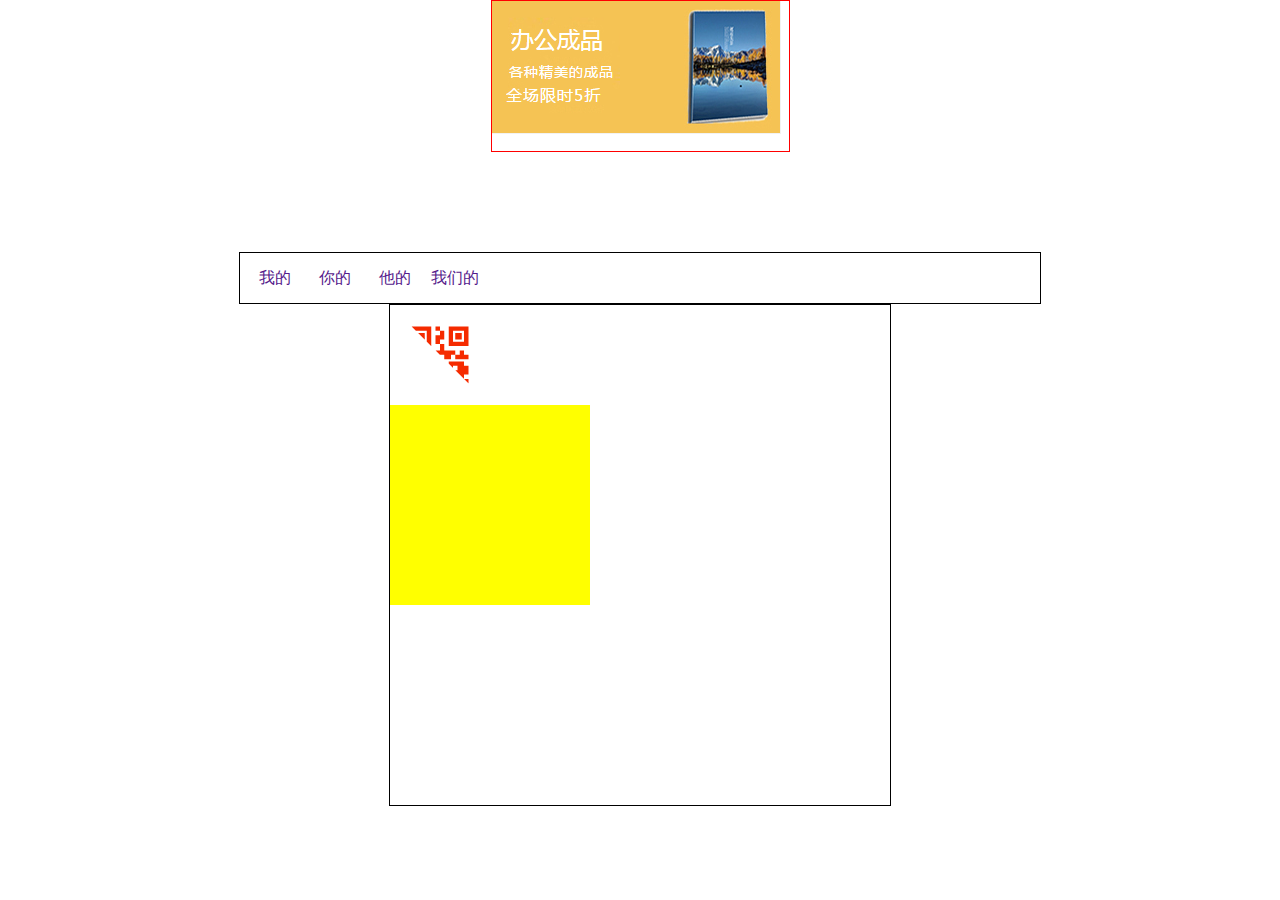
<file: new_file.html>
<!doctype html>
<html lang="en">
<head>
	<meta charset="UTF-8" />
	<title>Document</title>
	<style>
		*{
			margin:0px;
			padding:0px;
			text-decoration: none;
		}
	a {
    margin: 0;
    padding: 0;
    border: 0;
    font-size: 100%;
    vertical-align: baseline;
    background: transparent;
    text-decoration: none;
    
}

			
		
.a1{
	width:297px;
	height:150px;
	border:1px solid red;
	margin:0 auto;
	position:relative;
	/*background:url(img/首页_03.png) no-repeat center;*/
}
.b1{
	width:297px;
	height:150px;
	background:#FFFFFF;
	opacity:0.5;
}
.c1{
	width: 800px;
	height:50px;
	border:1px solid #000000;
	margin:0 auto;
	margin-top:100px;
	text-align:center;
	line-height:50px;
}
.d1{
	width:50px;
	height:20px;
	/*border:1px solid #000000;*/
	float:left;
	margin-left:10px;
	display: block;
	
}
.t{
	color:#FF9900;
}
.boxs{
	width:500px;
	height:500px;
	border:1px solid #000000;
	margin:0 auto;
	position:relative;
}
.somebox{
	width:100px;
	height:100px;
	/*background:red;*/
	background:url(img/loginWx.png)no-repeat center;
}
.atre{
	width:100px;
	height:100px;
	background:url(img/loginPc.png)no-repeat center;
}
.mitibox{
	width:200px;
	height:200px;
	background:yellow;
	display:block;
}
.boxsyt{
	width:200px;
	height:100px;
	background:blueviolet;
	opacity:0.6;
	position:absolute;
	left:0px;
	top:100px;
	z-index:5;
	display:none;
}
	</style>
</head>
<body>
	<div class="a1">
	<img src="img/首页_03.png"/>
<!--	<div class="b1"></div>-->
	</div>
	
	<ul class="c1">
		<li class="d1"><a href="">我的</a></li>
		<li class="d1"><a href="">你的</a></li>
		<li class="d1"><a href="">他的</a></li>
		<li class="d1"><a href="">我们的</a></li>
	</ul>
	
	
	
	
	<div class="boxs">
		<div class="somebox"></div>
		
		<div class="mitibox"></div>
		<div class="boxsyt"></div>
	</div>
</body>
<script src="js/jquery-3.2.1.min.js"></script>
<script>
	$(function(){

	$('.somebox').click(function(){
	$(this).toggleClass('atre');
	$('.boxsyt').fadeToggle('mitibox');
	})	
		
		
		
		
		
		
		
		
		
		
		
		
		
		
		
		
		
		
		
		
		
		$(".a1").hover(function(){
//			$(this).css({
//				"background":"red",
//				"Zindex":"9999",
//				"opacity":"0.5"
//				});
       $(this).addClass('b1');
		},function(){
			$(this).removeClass('b1');
		})
		
	$(".d1").click(function(){
		$(this).eq().addClass('t');
	})
		
		
		
		
		
		
		
		
		
		
		
	})
	
</script>
</html>
</file>
<file: css/public.css>
/* CSS Document */

html,
body,
div,
span,
object,
iframe,
h1,
h2,
h3,
h4,
h5,
h6,
p,
blockquote,
pre,
abbr,
address,
cite,
code,
del,
dfn,
em,
img,
ins,
kbd,
q,
samp,
small,
strong,
sub,
sup,
var,
b,
i,
dl,
dt,
dd,
ol,
ul,
li,
fieldset,
form,
label,
legend,
table,
caption,
tbody,
tfoot,
thead,
tr,
th,
td,
article,
aside,
canvas,
details,
figcaption,
figure,
footer,
header,
hgroup,
menu,
nav,
section,
summary,
time,
mark,
audio,
video {
    margin: 0;
    padding: 0;
    border: 0;
    outline: 0;
    font-size: 100%;
    vertical-align: baseline;
    background: transparent;
    outline-style: none;
    /*FF*/
}

body {
    line-height: 1;
    background-color:#F2F2F2;
    font-family: "Microsoft YaHei";
}

a {
    margin: 0;
    padding: 0;
    border: 0;
    font-size: 100%;
    vertical-align: baseline;
    background: transparent;
    text-decoration: none;
    
}

a:hover,
a:focus {
    text-decoration: none;
    bblr: expression(this.onFocus=this.blur());
    /*IE*/
    outline-style: none;
    /*FF*/
}

table {
    border-collapse: collapse;
    border-spacing: 0;
}

input,
select {
    vertical-align: middle;
}


/*css为clearfix，清除浮动*/

.clearfix::before,
.clearfix::after {
    content: "";
    height: 0;
    line-height: 0;
    display: block;
    visibility: hidden;
    clear: both;
}

.clearfix:after {
    clear: both;
}

.clearfix {
    *zoom: 1;
    /*IE/7/6*/
}

li {
    list-style-type: none;
}

img {
    vertical-align: top;
    border: 0;
}

ol,
ul {
    list-style: none;
}

h1,
h2,
h3,
h4,
h5,
h6 {
    font-size: 12px;
    font-weight: normal;
}

address,
cite,
code,
em,
th {
    font-weight: normal;
    font-style: normal;
}
</file>
<file: css/rexiao.css>
/*<!--header-->*/
.tab{
	width:100%;
	height:42px;
	background:#f2f2f2;
}
.tabbox{
	width:1200px;
	height:42px;
	margin:0 auto;
	
}
/*登陆注册*/	
.leftbox{
    width:50%;
    height:42px;
    float: left;
    
}
.leftbox .clearfix{
	font-size:13px;
	color:#888888;
	line-height:42px;
	text-align:center;
}
.leftbox li{
	float:left;
	line-height:40px;
	text-align:center;
}
.leftbox .denglu{
	font-size:14px;
	  margin-left: 170px;
	  _margin-left: 80px;
}
.fengexian{
	color:#888888;
}
.denglu{
	padding-right:14px;
	
}
.zhuce{
	padding-left:14px;
	font-size:14px;
}
.denglu a,
 .zhuce a{
	color:#888888;
}
.denglu :hover{
	color:#56aaff;
}
.zhuce :hover{
	color:#56aaff;
	
}
/*rightbox*/
.rightbox{
	width:50%;
	height:42px;
	font-size: 14px;
	float:right;
	line-height:42px;
	text-align:center;
}
.rightbox li{
	float:right;	
}
.rightbox .view{
	margin-right:14px;
	_margin-right:7px;
}

.help a,.view a{
	color:#888888;
}
.help :hover,.view :hover{
	color:#56aaff;
}
/*logo标志*/
.logobox{
	width:1200px;
	height:109px;
	margin:0 auto;
	/*border:1px solid #000;*/
}
.logoimg img{
  width:114px;
  height:114px;
  float:left;
  padding-left:40px ;
  
}
.suosou{
	margin-top:26px;
	margin-left:244px;
	_margin-left:122px;
	float:left;
}
.suosou input{outline:medium;border:2px solid #007fff;
           width:368px;
           height:40px;       
}
.suosou .anniu{
	   width:93px;
	   height:46px;
	   background:#007fff;
	   line-height:42px;
	   text-align:center;
	   float:right;
	   color:#fff;  
}
/*搜索下面的文字*/
.sousuo-box{
	width:100%;
	height:27px;
	/*border:1px solid #0000FF;*/
}
.sousuo1{
	font-size:14px;
	float:left;
	line-height:27px;
	text-align:center;
	padding-left:11px;
}
.sousuo1 a{
	color:#888888;
}
.souzuo1 a:hover{
	color:#56aaff;
}
/*我的购物车*/
.cartbox{
	width:167px;
	height:40px;
	background:#fff;
	border:1px solid #ccc;
	float:right;
	margin-top:28px;
}
.cartbox .cart-content{
	 float:left;
	 margin-top:13px;
	 font-size:12px;
	 padding-left:7px;
}
.cartbox ul{
	margin-left:17px;
	_margin-left:8.5px;
}

 .cartbox .round{
	width:16px;
	height:16px;
	font-size:12px;
	float:left;
	border-radius:100px;
	background:#FF0000;
	color:#fff;
	line-height:16px;
	text-align:center;
    margin-top:12px;
    margin-left:7px;
    _margin-left:3.5px;
}
.arrow{
	float:left;
	padding-left:12px;
	margin-top:10px;
}

/*导航栏*/
.heate{
	width:1200px;
	height:50px;
	/*border:1px solid #000;*/
	margin:0 auto;
	margin-top:20px;
}
.ware{
	width:210px;
	height:50px;
	background:#036ad8;
	color:#fff;
	font-size:20px;
	text-align:center;
	line-height:50px;
	float:left;
}
.ware-img img{
	width:26px;
	height:26px;
	padding-top:13px;
}
.heate-zi{
	float:left;
	width:973px;
	height:44px;
	/*border:1px solid #FF0000;*/
    margin-top:6px;	
}
.guide .flets{
	float:left;
	margin-left:35px;
	_margin-left:17.5px;
	font-size:15px;
	width:60px;
	height:44px;
	text-align:center;
	line-height:44px;
}
.guide .flets a{
	color:#4d5158;
}
.guide .flets a:hover{
	color:#f90;
}

.afters{
	color:#FF9900;
}
/*蓝色分割线*/
.xian{
	width:100%;
	height:2px;
	background:#0487e2;
}

/*侧导航*/
.amongbox{
	width:210px;
	height:50px;
	/*border:1px solid #000;*/
	position:relative;
	z-index:999;
	top:0px;
	left:0px;
}

.prosul{
	width: 207px;	
	height: 415px;
	position:relative;
	background:#028ee0;
	padding-left: 3px;
	display: none;
	margin-top:-10px;
}
.prosul li{
	width:170px;
	height:29px;
	line-height:27px;
	padding-left:34px;
	padding-top:5px;
	font-size:14px;
	
}

.prosul li span a{
	color:#7c7e7f;/*#4f5051*/
	
}
.prosul li span a b{
      color:#000000;
}
.prosul li span a e{
     color:#c8cacb;
}
.prosul li span :hover{
	color:#0778ba;
	font-weight: bold;
}

.prosmoreab{
	width:761px;
	height:415px;
	position:absolute;
	left:210px;
	top:0;
	background:#f2f2f2;/*#f2f2f2*/
	/*border:1px solid #000000;*/
	z-index:5;
	
}
.prosul li.prosahover {
	border-bottom: 1px #fff solid;
	background-color: #fff;
	margin-right: 0;
	padding-right: 3px;
}	
.hide {
	display: none
}
.prosul li a.ti{
	color:#FFFFFF;
}
.prosul li.prosahover a.ti{
	color:#0778ba;
}

/*侧导航二级内容*/
.erji{
	width:700px;
	height:400px;
	/*border:1px solid #000000;*/
	margin-left:0px;
	_margin-left:0px;
	margin-top:10px;
	font-size:12px;
}
.erji span{
	padding-left:20px;
	margin-top:50px;
}
.erji p{
    height: 10px;
}
/*以上是公共部分*/
.hesta{
	width:1200px;
	height:35px;
	/*border:1px solid #000000;*/
	margin:0 auto;
	margin-top:9px;
}
.hesta .current,.hesta .shouye,.hesta .xin{
	font-size:12px;
	line-height:35px;
	float:left;
}
.hesta .shouye a,.hesta .xin a{
	color:#f90;
}
.hesta .shouye{
	margin-left:8px;
	_margin-left:4px;
	margin-right:8px;
	_margin-right:4px;
}
.xp-heng{
	width:1200px;
	height:40px;
	margin:0 auto;
	border:1px solid #cccccc;
	margin-top:10px;
}
.xp-heng-zi{
	color:#0487e2;
	font-size:19px;
	line-height:40px;
	float:left;
	padding-left:29px;
}
.xp-annv {
	width:92px;
	height:40px;
	background:#0487E2;
	float:right;
	
	font-size:16px;
	line-height:36px;
	text-align:center;
}
.xp-annv a{
	color:#FFFFFF;
}

	/*<!--产品页面-->*/
.xinpin-context{
	width:1209px;
	height:1310px;
	/*border:1px solid #000;*/
	margin:0 auto;
}
.xinpi-chan{
	width:230px;
	height:308px;
	box-shadow:3px 3px 3px #CCCCCC;
	float:left;
	border:1px solid #e5e5e5;

}
.xinpi-chan:hover{
	box-shadow:7px 7px 5px #CCCCCC;
}
.xinpi-img img{
	width:205px;
	height:133px;
	margin-top:49px;
	padding-left:10px;
	transition:1s;
}
.xinpi-img img:hover{
	 transform: scale(1.1);
	
}
.xinpi-zii{
	width:195px;
	height:74px;
	margin-top:50px;
	margin-left:16px;
	_margin-left:8px;
	/*border:1px solid #ccc;*/
	transition: 1s;
		
}
.xinpi-zii:hover{
	transform:translateY(-20%);
}
.xinpi-bt{
	float:left;
	color:#000000;
	
}
.xinpi-jg{
	float:right;
	color:red;
}


.xinpi-chan1{
	width:230px;
	height:308px;
	box-shadow:5px 5px 5px #CCCCCC;
	float:left;
	border:1px solid #e5e5e5;
	margin:0px 0px 20px 12px;
}
.xinpi-chan1:hover{
	box-shadow:7px 7px 5px #CCCCCC;
}

.xinpi-chan2{
	width:230px;
	height:308px;
	box-shadow:5px 5px 5px #CCCCCC;
	float:left;
	border:1px solid #e5e5e5;
	margin:0px 0px 20px 12px;
}
.xinpi-chan2:hover{
	box-shadow:7px 7px 5px #CCCCCC;
}

.xinpi-chan3{
	width:230px;
	height:308px;
	box-shadow:5px 5px 5px #CCCCCC;
	float:left;
	border:1px solid #e5e5e5;
	margin:0px 0px 20px 12px;
}
.xinpi-chan3:hover{
	box-shadow:7px 7px 5px #CCCCCC;
}
.xinpi-chan4{
	width:230px;
	height:308px;
	box-shadow:5px 5px 5px #CCCCCC;
	float:left;
	border:1px solid #e5e5e5;
	margin:0px 0px 20px 12px;
}
.xinpi-chan4:hover{
	box-shadow:7px 7px 5px #CCCCCC;
}

.xinpi-chan5{
	width:230px;
	height:308px;
	box-shadow:5px 5px 5px #CCCCCC;
	float:left;
	border:1px solid #e5e5e5;
	margin:0px 0px 20px 0px;
}
.xinpi-chan5:hover{
	box-shadow:7px 7px 5px #CCCCCC;
}
.xinpi-img5 img{
	width:150px;
	height:133px;
	margin-top:49px;
	padding-left:40px;
	transition:1s;
}
.xinpi-img5 img:hover{
	 transform: scale(1.1);
	
}

.xinpi-chan6{
	width:230px;
	height:308px;
	box-shadow:5px 5px 5px #CCCCCC;
	float:left;
	border:1px solid #e5e5e5;
	margin:0px 0px 20px 12px;
}
.xinpi-chan6:hover{
	box-shadow:7px 7px 5px #CCCCCC;
}
.xinpi-chan7{
	width:230px;
	height:308px;
	box-shadow:5px 5px 5px #CCCCCC;
	float:left;
	border:1px solid #e5e5e5;
	margin:0px 0px 20px 12px;
}
.xinpi-chan7:hover{
	box-shadow:7px 7px 5px #CCCCCC;
}
.xinpi-chan8{
	width:230px;
	height:308px;
	box-shadow:5px 5px 5px #CCCCCC;
	float:left;
	border:1px solid #e5e5e5;
	margin:0px 0px 20px 12px;
}
.xinpi-chan8:hover{
	box-shadow:7px 7px 5px #CCCCCC;
}
.xinpi-img8 img{
	width:150px;
	height:133px;
	margin-top:49px;
	padding-left:40px;
	transition:1s;
}
.xinpi-img8 img:hover{
	 transform: scale(1.1);
	
}
.xinpi-chan9{
	width:230px;
	height:308px;
	box-shadow:5px 5px 5px #CCCCCC;
	float:left;
	border:1px solid #e5e5e5;
	margin:0px 0px 20px 12px;
}
.xinpi-chan9:hover{
	box-shadow:7px 7px 5px #CCCCCC;
}

.xinpi-chan10{
	width:230px;
	height:308px;
	box-shadow:5px 5px 5px #CCCCCC;
	float:left;
	border:1px solid #e5e5e5;
	margin:0px 0px 20px 0px;
}
.xinpi-chan10:hover{
	box-shadow:7px 7px 5px #CCCCCC;
}

.xinpi-chan11{
	width:230px;
	height:308px;
	box-shadow:5px 5px 5px #CCCCCC;
	float:left;
	border:1px solid #e5e5e5;
	margin:0px 0px 20px 12px;
}
.xinpi-chan11:hover{
	box-shadow:7px 7px 5px #CCCCCC;
}
.xinpi-chan12{
	width:230px;
	height:308px;
	box-shadow:5px 5px 5px #CCCCCC;
	float:left;
	border:1px solid #e5e5e5;
	margin:0px 0px 20px 12px;
}
.xinpi-chan12:hover{
	box-shadow:7px 7px 5px #CCCCCC;
}
.xinpi-chan13{
	width:230px;
	height:308px;
	box-shadow:5px 5px 5px #CCCCCC;
	float:left;
	border:1px solid #e5e5e5;
	margin:0px 0px 20px 12px;
}
.xinpi-chan13:hover{
	box-shadow:7px 7px 5px #CCCCCC;
}
.xinpi-chan14{
	width:230px;
	height:308px;
	box-shadow:5px 5px 5px #CCCCCC;
	float:left;
	border:1px solid #e5e5e5;
	margin:0px 0px 20px 12px;
}
.xinpi-chan14:hover{
	box-shadow:7px 7px 5px #CCCCCC;
}

.xinpi-chan15{
	width:230px;
	height:308px;
	box-shadow:5px 5px 5px #CCCCCC;
	float:left;
	border:1px solid #e5e5e5;
	margin:0px 0px 20px 0px;
}
.xinpi-chan15:hover{
	box-shadow:7px 7px 5px #CCCCCC;
}

.xinpi-chan16{
	width:230px;
	height:308px;
	box-shadow:5px 5px 5px #CCCCCC;
	float:left;
	border:1px solid #e5e5e5;
	margin:0px 0px 20px 12px;
}
.xinpi-chan16:hover{
	box-shadow:7px 7px 5px #CCCCCC;
}
.xinpi-chan17{
	width:230px;
	height:308px;
	box-shadow:5px 5px 5px #CCCCCC;
	float:left;
	border:1px solid #e5e5e5;
	margin:0px 0px 20px 12px;
}
.xinpi-chan17:hover{
	box-shadow:7px 7px 5px #CCCCCC;
}
.xinpi-chan18{
	width:230px;
	height:308px;
	box-shadow:5px 5px 5px #CCCCCC;
	float:left;
	border:1px solid #e5e5e5;
	margin:0px 0px 20px 12px;
}
.xinpi-chan18:hover{
	box-shadow:7px 7px 5px #CCCCCC;
}
.xinpi-chan19{
	width:230px;
	height:308px;
	box-shadow:5px 5px 5px #CCCCCC;
	float:left;
	border:1px solid #e5e5e5;
	margin:0px 0px 20px 12px;
}
.xinpi-chan19:hover{
	box-shadow:7px 7px 5px #CCCCCC;
}
/*foot的部分*/
.footboxs{
	width:1200px;
	height:80px;
	margin:0 auto;
	margin-top:33px;
	/*border:1px solid #000000;*/
}
.zlimg{
	width:235px;
	height:76px;
	/*border:1px solid #000000;*/
	float:left;
}
.foot-img,.foot-ziti,.list-foot{
	float:left;
}
.foot-ziti{
	margin-top:10px;
	font-size:20px;
	color:#000000;
	font-weight: bold;
	padding-left:22px;
}
.list-foot{
	padding-left:22px;
	padding-top:15px;
	font-size:16px;
	
}
.mar{
	margin-left:84px;
	_margin-left:42px;
}

/*黑块部分*/

.foot-hei{
	width:100%;
	height:224px;
	background-color:#333333;
	margin-top:44px;
	
}

.foot-neibu{
	width:1200px;
	height:152px;
	margin-top:39px;
	/*border:1px solid #FFFFFF;*/
	margin:0 auto;
	
}
.shuzus{
	width:79px;
	height:150px;
	/*border:1px solid #FFFFFF;*/
	margin-top:43px;
	float: left;
	margin-left:124px;
	_margin-left:62px;
}
.foots-zui{
	color:#FFFFFF;
	font-size:12px;
	line-height:22px;
}
.shuzus .dds{
	font-size:16px;
	font-weight:bold;
	
}

.foots-zui a,.dds a{
	color:#FFFFFF;
}
.foots-zui a:hover{
	color:#0487e2;
}

.lianxis{
	width:250px;
	height:150px;
	float:left;
	margin-top:81px;
	margin-left:116px;
}
.lianxis .dianhua{
	color:#FFFFFF;
	padding-top:10px;
	
}

.lianxis .anniu{
	width:178px;
	height:40px;
	background-color:#ff0000;
	border-radius: 5px;
	
	text-align:center;
	line-height:40px;
	margin-top:13px;
}
.lianxis .anniu a{
	color:#FFFFFF;
}

/*最后的了*/
.roots{
	width:754px;
	height:63px;
	margin:0 auto;
	margin-top:16px;
}
.roots-bao{
	color:#999999;
	text-align:center;
	font-size:12px;
}
.roots img{
	margin-top:16px;
	margin-left:15px;
	_margin-left:5px;
	float:left;
	padding-bottom:25px
}
</file>
<file: css/huiyuan.css>
/*<!--header-->*/
.tab{
	width:100%;
	height:42px;
	background:#f2f2f2;
}
.tabbox{
	width:1200px;
	height:42px;
	margin:0 auto;
	
}
/*登陆注册*/	
.leftbox{
    width:50%;
    height:42px;
    float: left;
    
}
.leftbox .clearfix{
	font-size:13px;
	color:#888888;
	line-height:42px;
	text-align:center;
}
.leftbox li{
	float:left;
	line-height:40px;
	text-align:center;
}
.leftbox .denglu{
	font-size:14px;
	  margin-left: 170px;
	  _margin-left: 80px;
}
.fengexian{
	color:#888888;
}
.denglu{
	padding-right:14px;
	
}
.zhuce{
	padding-left:14px;
	font-size:14px;
}
.denglu a,
 .zhuce a{
	color:#888888;
}
.denglu :hover{
	color:#56aaff;
}
.zhuce :hover{
	color:#56aaff;
	
}
/*rightbox*/
.rightbox{
	width:50%;
	height:42px;
	font-size: 14px;
	float:right;
	line-height:42px;
	text-align:center;
}
.rightbox li{
	float:right;	
}
.rightbox .view{
	margin-right:14px;
	_margin-right:7px;
}

.help a,.view a{
	color:#888888;
}
.help :hover,.view :hover{
	color:#56aaff;
}
/*logo标志*/
.logobox{
	width:1200px;
	height:109px;
	margin:0 auto;
	/*border:1px solid #000;*/
}
.logoimg img{
  width:114px;
  height:114px;
  float:left;
  padding-left:40px ;
  
}
.suosou{
	margin-top:26px;
	margin-left:244px;
	_margin-left:122px;
	float:left;
}
.suosou input{outline:medium;border:2px solid #007fff;
           width:368px;
           height:40px;       
}
.suosou .anniu{
	   width:93px;
	   height:46px;
	   background:#007fff;
	   line-height:42px;
	   text-align:center;
	   float:right;
	   color:#fff;  
}
/*搜索下面的文字*/
.sousuo-box{
	width:100%;
	height:27px;
	/*border:1px solid #0000FF;*/
}
.sousuo1{
	font-size:14px;
	float:left;
	line-height:27px;
	text-align:center;
	padding-left:11px;
}
.sousuo1 a{
	color:#888888;
}
.souzuo1 a:hover{
	color:#56aaff;
}
/*我的购物车*/
.cartbox{
	width:167px;
	height:40px;
	background:#fff;
	border:1px solid #ccc;
	float:right;
	margin-top:28px;
}
.cartbox .cart-content{
	 float:left;
	 margin-top:13px;
	 font-size:12px;
	 padding-left:7px;
}
.cartbox ul{
	margin-left:17px;
	_margin-left:8.5px;
}

 .cartbox .round{
	width:16px;
	height:16px;
	font-size:12px;
	float:left;
	border-radius:100px;
	background:#FF0000;
	color:#fff;
	line-height:16px;
	text-align:center;
    margin-top:12px;
    margin-left:7px;
    _margin-left:3.5px;
}
.arrow{
	float:left;
	padding-left:12px;
	margin-top:10px;
}

/*导航栏*/
.heate{
	width:1200px;
	height:50px;
	/*border:1px solid #000;*/
	margin:0 auto;
	margin-top:20px;
}
.ware{
	width:210px;
	height:50px;
	background:#036ad8;
	color:#fff;
	font-size:20px;
	text-align:center;
	line-height:50px;
	float:left;
}
.ware-img img{
	width:26px;
	height:26px;
	padding-top:13px;
}
.heate-zi{
	float:left;
	width:973px;
	height:44px;
	/*border:1px solid #FF0000;*/
    margin-top:6px;	
}
.guide .flets{
	float:left;
	margin-left:35px;
	_margin-left:17.5px;
	font-size:15px;
	width:60px;
	height:44px;
	text-align:center;
	line-height:44px;
}
.guide .flets a{
	color:#4d5158;
}
.guide .flets a:hover{
	color:#f90;
}

.afters{
	color:#FF9900;
}
/*蓝色分割线*/
.xian{
	width:100%;
	height:2px;
	background:#0487e2;
}

/*侧导航*/
.amongbox{
	width:210px;
	height:50px;
	/*border:1px solid #000;*/
	position:relative;
	z-index:999;
	top:0px;
	left:0px;
}

.prosul{
	width: 207px;	
	height: 415px;
	position:relative;
	background:#028ee0;
	padding-left: 3px;
	display: none;
	margin-top:-10px;
}
.prosul li{
	width:170px;
	height:29px;
	line-height:27px;
	padding-left:34px;
	padding-top:5px;
	font-size:14px;
	
}

.prosul li span a{
	color:#7c7e7f;/*#4f5051*/
	
}
.prosul li span a b{
      color:#000000;
}
.prosul li span a e{
     color:#c8cacb;
}
.prosul li span :hover{
	color:#0778ba;
	font-weight: bold;
}

.prosmoreab{
	width:761px;
	height:415px;
	position:absolute;
	left:210px;
	top:0;
	background:#f2f2f2;/*#f2f2f2*/
	/*border:1px solid #000000;*/
	z-index:5;
	
}
.prosul li.prosahover {
	border-bottom: 1px #fff solid;
	background-color: #fff;
	margin-right: 0;
	padding-right: 3px;
}	
.hide {
	display: none
}
.prosul li a.ti{
	color:#FFFFFF;
}
.prosul li.prosahover a.ti{
	color:#0778ba;
}

/*侧导航二级内容*/
.erji{
	width:700px;
	height:400px;
	/*border:1px solid #000000;*/
	margin-left:0px;
	_margin-left:0px;
	margin-top:10px;
	font-size:12px;
}
.erji span{
	padding-left:20px;
	margin-top:50px;
}
.erji p{
    height: 10px;
}

/*页面内容*/

.hui-i{
	width:1200px;
	height:436px;
	background-color:#FFFFFF;
	margin:0 auto;
}

.gey img{
	margin-top:68px;
	margin-left:38px;
	_margin-left:19px;
	float:left;
}

.mils{
	width:350px;
	height:255px;
	float:left;
	margin-top:90px;
	margin-left:60px;
	_margin-left:87.5px;
	position:relative;
}
.someboxsa{
	width: 55px;
	height:55px;
	position:absolute;
	right:0px;
	top:0px;
	background:url(../img/loginWx.png);
	/*border:1px solid red;*/
}

.hoddts{
	width: 55px;
	height:55px;
	position:absolute;
	right:0px;
	top:0px;
	background:url(../img/loginPc.png);
}

.xian-shatbox{
	width:326px;
	height:216px;
	position:absolute;
	left:0px;
	top:42px;
	background-color:#FFFFFF;
}
.xian-shatbox img{
	width:40px;
	height:42px;
	margin-top:13px;
}
input{  
   background:none;  
   outline:none;  
   border:0px;  
}
.gtr{
	margin-top:10px;
}  
#ik{
	width:269px;
	height:38px;
	margin-top:13px;
	margin-left:-5px;
	border:1px solid #dddddd;
	background-color:#f2f2f2;
}
#mn{
	width:269px;
	height:38px;
	margin-top:13px;
	margin-left:-5px;
	border:1px solid #dddddd;
	background-color:#f2f2f2;
}
.stbl{
	width:323px;
	height:42px;
	background-color:#ff4c0c;
	color:#FFFFFF;
	font-size:14px;
	text-align:center;
	line-height:40px;
	font-weight:bold;
	margin-top:12px;
	cursor:pointer;
	
}
.del{
	font-size:12px;
	margin-top:15px;
}
.lads a{
	float:right;
	color:#000000;
	padding-left:16px;
}
.lads a:hover{
	color:red;
}
.cls a{
	float:right;
	color:red;
}

.tu-st{
	width:328px;
	height:226px;
	/*border:1px solid #000;*/
	position:absolute;
	left:0px;
	top:42px;
	background-color:#fff;
	display:none;
}
.spoi{
	font-size:16px;
	font-weight:bold;
	
}
.erweill img{
	width:131px;
	height:131px;
	margin-left:96px;
	_margin-left:48px;
	margin-top:15px;
}
.biaol img{
	margin-left:96px;
	_margin-left:48px;
	float:left;
	margin-top:12px;
	margin-right:12px;
	_margin-right:6px;
}
.tu-st p{
	color:red;
	font-size:12px;
	margin-top:22px;
}

/*黑块部分*/

.foot-hei{
	width:100%;
	height:224px;
	background-color:#333333;
	margin-top:44px;
	
}

.foot-neibu{
	width:1200px;
	height:152px;
	margin-top:39px;
	/*border:1px solid #FFFFFF;*/
	margin:0 auto;
	
}
.shuzus{
	width:79px;
	height:150px;
	/*border:1px solid #FFFFFF;*/
	margin-top:43px;
	float: left;
	margin-left:124px;
	_margin-left:62px;
}
.foots-zui{
	color:#FFFFFF;
	font-size:12px;
	line-height:22px;
}
.shuzus .dds{
	font-size:16px;
	font-weight:bold;
	
}

.foots-zui a,.dds a{
	color:#FFFFFF;
}
.foots-zui a:hover{
	color:#0487e2;
}

.lianxis{
	width:250px;
	height:150px;
	float:left;
	margin-top:81px;
	margin-left:116px;
}
.lianxis .dianhua{
	color:#FFFFFF;
	padding-top:10px;
	
}

.lianxis .anniu{
	width:178px;
	height:40px;
	background-color:#ff0000;
	border-radius: 5px;
	
	text-align:center;
	line-height:40px;
	margin-top:13px;
}
.lianxis .anniu a{
	color:#FFFFFF;
}

/*最后的了*/
.roots{
	width:754px;
	height:63px;
	margin:0 auto;
	margin-top:16px;
}
.roots-bao{
	color:#999999;
	text-align:center;
	font-size:12px;
}
.
.roots img{
	margin-top:16px;
	margin-left:15px;
	_margin-left:5px;
	float:left;
	padding-bottom:25px;
	float:left;
}
</file>
